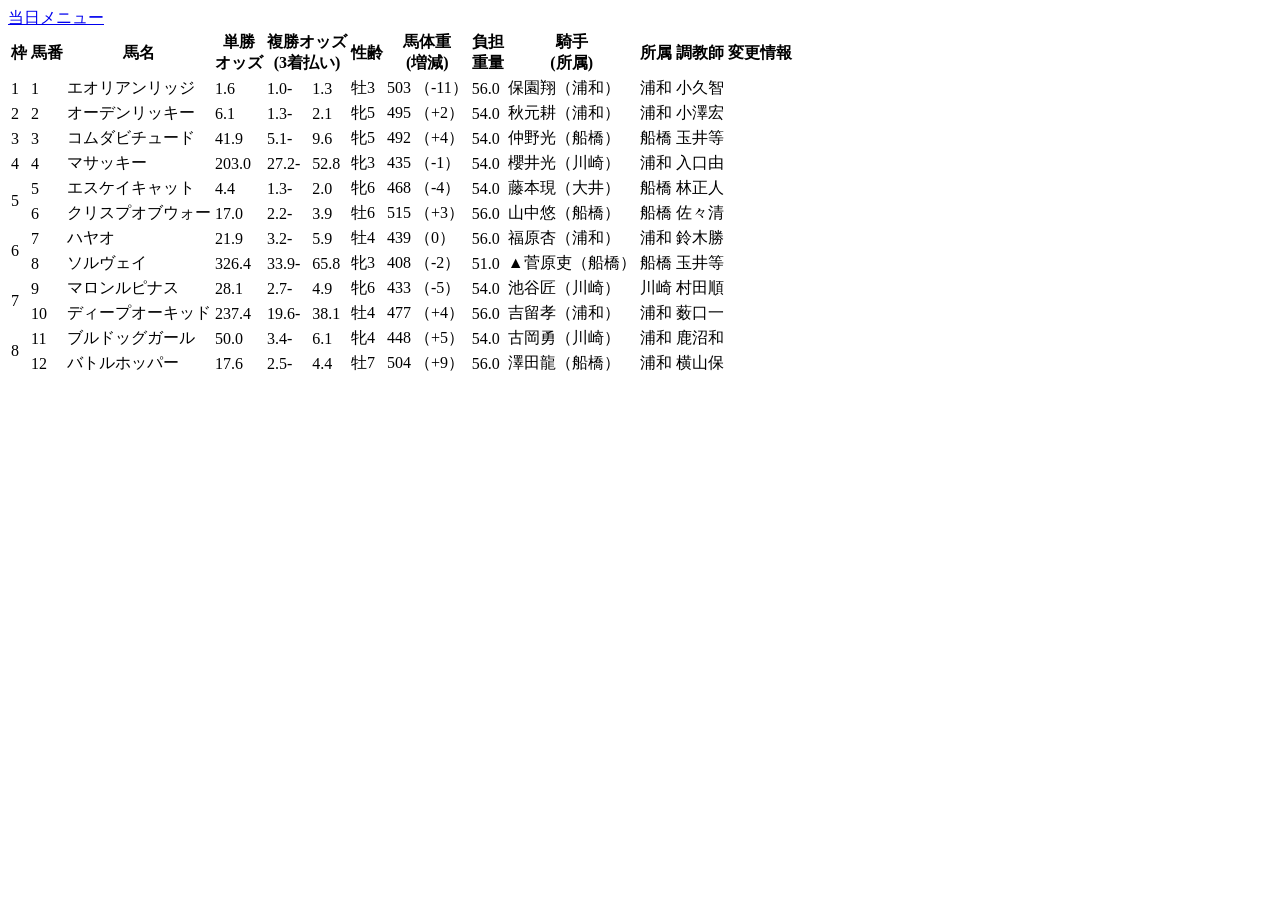
<file: fixtures/odds_urawa5_final.html>
<html><head><meta charset='utf-8'><title>オッズ｜地方競馬情報サイト</title></head><body><a href="../TodayRaceInfo/RaceList?k_babaCode=18&amp;k_raceDate=2026%2F10%2F20&amp;k_raceNo=5" id="RaceList">当日メニュー</a><table class="odd_popular_table_02">
<thead>
<tr>
<th>枠</th>
<th>馬番</th>
<th>馬名</th>
<th>単勝<br/>オッズ</th>
<th colspan="2">
																													複勝オッズ<br/>(3着払い)
																											</th>
<th>性齢</th>
<th>馬体重<br/><span>(増減)</span></th>
<th>負担<br/>重量</th>
<th>騎手<br/><span>(所属)</span></th>
<th>所属</th>
<th>調教師</th>
<th>変更情報</th>
</tr>
</thead>
<tbody>
<tr>
<td class="odd_post1">

														1
													</td>
<td>
														1
													</td>
<td>
														エオリアンリッジ
													</td>
<td class="odd_red">
																												1.6
																											</td>
<td class="odd_red">
																												1.0-
																											</td>
<td class="odd_red">
																												1.3
																											</td>
<td>
														牡3
													</td>
<td>
																											503
																											<span>（-11）</span>
</td>
<td>
																												56.0
																											</td>
<td>
														保園翔<span>（浦和）</span> </td>
<td>
														浦和
													</td>
<td>
														小久智
													</td>
<td>
</td>
</tr>
<tr>
<td class="odd_post2">

														2
													</td>
<td>
														2
													</td>
<td>
														オーデンリッキー
													</td>
<td class="odd_red">
																												6.1
																											</td>
<td class="odd_red">
																												1.3-
																											</td>
<td class="odd_red">
																												2.1
																											</td>
<td class="odd_red">
														牝5
													</td>
<td>
																											495
																											<span>（+2）</span>
</td>
<td>
																												54.0
																											</td>
<td>
														秋元耕<span>（浦和）</span> </td>
<td>
														浦和
													</td>
<td>
														小澤宏
													</td>
<td>
</td>
</tr>
<tr>
<td class="odd_post3">

														3
													</td>
<td>
														3
													</td>
<td>
														コムダビチュード
													</td>
<td>
																												41.9
																											</td>
<td>
																												5.1-
																											</td>
<td>
																												9.6
																											</td>
<td class="odd_red">
														牝5
													</td>
<td>
																											492
																											<span>（+4）</span>
</td>
<td>
																												54.0
																											</td>
<td>
														仲野光<span>（船橋）</span> </td>
<td>
														船橋
													</td>
<td>
														玉井等
													</td>
<td>
</td>
</tr>
<tr>
<td class="odd_post4">

														4
													</td>
<td>
														4
													</td>
<td>
														マサッキー
													</td>
<td>
																												203.0
																											</td>
<td>
																												27.2-
																											</td>
<td>
																												52.8
																											</td>
<td class="odd_red">
														牝3
													</td>
<td>
																											435
																											<span>（-1）</span>
</td>
<td>
																												54.0
																											</td>
<td>
														櫻井光<span>（川崎）</span> </td>
<td>
														浦和
													</td>
<td>
														入口由
													</td>
<td>
</td>
</tr>
<tr>
<td class="odd_post5" rowspan="2">

														5
													</td>
<td>
														5
													</td>
<td>
														エスケイキャット
													</td>
<td class="odd_red">
																												4.4
																											</td>
<td class="odd_red">
																												1.3-
																											</td>
<td class="odd_red">
																												2.0
																											</td>
<td class="odd_red">
														牝6
													</td>
<td>
																											468
																											<span>（-4）</span>
</td>
<td>
																												54.0
																											</td>
<td>
														藤本現<span>（大井）</span> </td>
<td>
														船橋
													</td>
<td>
														林正人
													</td>
<td>
</td>
</tr>
<tr>
<td class="odd_post5" style="display:none">

														5
													</td>
<td>
														6
													</td>
<td>
														クリスプオブウォー
													</td>
<td>
																												17.0
																											</td>
<td>
																												2.2-
																											</td>
<td>
																												3.9
																											</td>
<td>
														牡6
													</td>
<td>
																											515
																											<span>（+3）</span>
</td>
<td>
																												56.0
																											</td>
<td>
														山中悠<span>（船橋）</span> </td>
<td>
														船橋
													</td>
<td>
														佐々清
													</td>
<td>
</td>
</tr>
<tr>
<td class="odd_post6" rowspan="2">

														6
													</td>
<td>
														7
													</td>
<td>
														ハヤオ
													</td>
<td>
																												21.9
																											</td>
<td>
																												3.2-
																											</td>
<td>
																												5.9
																											</td>
<td>
														牡4
													</td>
<td>
																											439
																											<span>（0）</span>
</td>
<td>
																												56.0
																											</td>
<td>
														福原杏<span>（浦和）</span> </td>
<td>
														浦和
													</td>
<td>
														鈴木勝
													</td>
<td>
</td>
</tr>
<tr>
<td class="odd_post6" style="display:none">

														6
													</td>
<td>
														8
													</td>
<td>
														ソルヴェイ
													</td>
<td>
																												326.4
																											</td>
<td>
																												33.9-
																											</td>
<td>
																												65.8
																											</td>
<td class="odd_red">
														牝3
													</td>
<td>
																											408
																											<span>（-2）</span>
</td>
<td>
																												51.0
																											</td>
<td>
														▲菅原吏<span>（船橋）</span> </td>
<td>
														船橋
													</td>
<td>
														玉井等
													</td>
<td>
</td>
</tr>
<tr>
<td class="odd_post7" rowspan="2">

														7
													</td>
<td>
														9
													</td>
<td>
														マロンルピナス
													</td>
<td>
																												28.1
																											</td>
<td>
																												2.7-
																											</td>
<td>
																												4.9
																											</td>
<td class="odd_red">
														牝6
													</td>
<td>
																											433
																											<span>（-5）</span>
</td>
<td>
																												54.0
																											</td>
<td>
														池谷匠<span>（川崎）</span> </td>
<td>
														川崎
													</td>
<td>
														村田順
													</td>
<td>
</td>
</tr>
<tr>
<td class="odd_post7" style="display:none">

														7
													</td>
<td>
														10
													</td>
<td>
														ディープオーキッド
													</td>
<td>
																												237.4
																											</td>
<td>
																												19.6-
																											</td>
<td>
																												38.1
																											</td>
<td>
														牡4
													</td>
<td>
																											477
																											<span>（+4）</span>
</td>
<td>
																												56.0
																											</td>
<td>
														吉留孝<span>（浦和）</span> </td>
<td>
														浦和
													</td>
<td>
														薮口一
													</td>
<td>
</td>
</tr>
<tr>
<td class="odd_post8" rowspan="2">

														8
													</td>
<td>
														11
													</td>
<td>
														ブルドッグガール
													</td>
<td>
																												50.0
																											</td>
<td>
																												3.4-
																											</td>
<td>
																												6.1
																											</td>
<td class="odd_red">
														牝4
													</td>
<td>
																											448
																											<span>（+5）</span>
</td>
<td>
																												54.0
																											</td>
<td>
														古岡勇<span>（川崎）</span> </td>
<td>
														浦和
													</td>
<td>
														鹿沼和
													</td>
<td>
</td>
</tr>
<tr>
<td class="odd_post8" style="display:none">

														8
													</td>
<td>
														12
													</td>
<td>
														バトルホッパー
													</td>
<td>
																												17.6
																											</td>
<td>
																												2.5-
																											</td>
<td>
																												4.4
																											</td>
<td>
														牡7
													</td>
<td>
																											504
																											<span>（+9）</span>
</td>
<td>
																												56.0
																											</td>
<td>
														澤田龍<span>（船橋）</span> </td>
<td>
														浦和
													</td>
<td>
														横山保
													</td>
<td>
</td>
</tr>
</tbody>
</table></body></html>
</file>
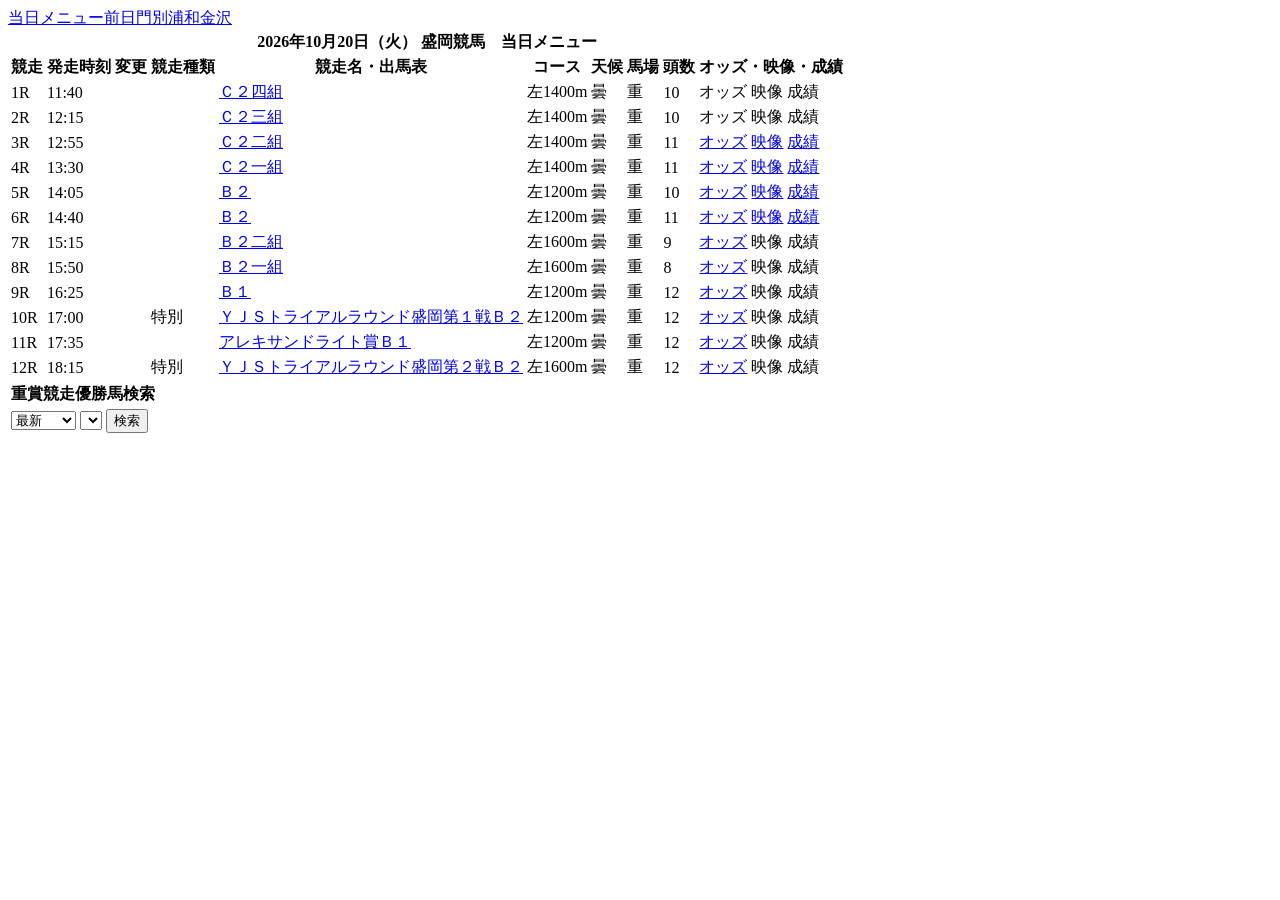
<file: fixtures/racelist_morioka.html>
<html><head><meta charset='utf-8'><title>当日メニュー｜地方競馬情報サイト</title></head><body><a href="../TodayRaceInfo/RaceList?k_babaCode=10&amp;k_raceDate=2026%2F10%2F20" id="RaceList">当日メニュー</a><a class="yesterday" href="/KeibaWeb/TodayRaceInfo/RaceList?k_raceDate=2026%2F10%2F19&amp;k_babaCode=10">前日</a><a class="courseBtn" href="/KeibaWeb/TodayRaceInfo/RaceList?k_raceDate=2026%2F10%2F20&amp;k_babaCode=36">門別</a><a class="courseBtn" href="/KeibaWeb/TodayRaceInfo/RaceList?k_raceDate=2026%2F10%2F20&amp;k_babaCode=18">浦和</a><a class="courseBtn" href="/KeibaWeb/TodayRaceInfo/RaceList?k_raceDate=2026%2F10%2F20&amp;k_babaCode=22">金沢</a><table>
<tbody>
<tr>
<th colspan="13">
                                    2026年10月20日（火） 盛岡競馬　当日メニュー
                                </th>
</tr>
<tr class="subHeader">
<th class="a">競走</th>
<th class="b">発走時刻</th>
<th class="c">変更</th>
<th class="d">競走種類</th>
<th class="e">競走名・出馬表</th>
<th class="f">コース</th>
<th class="g">天候</th>
<th class="h">馬場</th>
<th class="i">頭数</th>
<th class="k">オッズ・映像・成績</th>
</tr>
<tr class="data">
<td>
                                        1R
                                    </td>
<td>
                                                                                    11:40
                                                                            </td>
<td><span class="timechange"></span>
</td>
<td>
</td>
<td>
<a href="/KeibaWeb/TodayRaceInfo/DebaTable?k_raceDate=2026%2F10%2F20&amp;k_raceNo=1&amp;k_babaCode=10">Ｃ２四組</a>
</td>
<td>
                                          左1400m
                                    </td>
<td>
                                        曇
                                    </td>
<td>
                                        重
                                    </td>
<td>
                                        10
                                    </td>
<td>
<a class="chartBtn disable">オッズ</a>
<a class="chartBtn disable">映像</a>
<a class="chartBtn disable">成績</a>
</td>
</tr>
<tr class="data">
<td>
                                        2R
                                    </td>
<td>
                                                                                    12:15
                                                                            </td>
<td><span class="timechange"></span>
</td>
<td>
</td>
<td>
<a href="/KeibaWeb/TodayRaceInfo/DebaTable?k_raceDate=2026%2F10%2F20&amp;k_raceNo=2&amp;k_babaCode=10">Ｃ２三組</a>
</td>
<td>
                                          左1400m
                                    </td>
<td>
                                        曇
                                    </td>
<td>
                                        重
                                    </td>
<td>
                                        10
                                    </td>
<td>
<a class="chartBtn disable">オッズ</a>
<a class="chartBtn disable">映像</a>
<a class="chartBtn disable">成績</a>
</td>
</tr>
<tr class="data">
<td>
                                        3R
                                    </td>
<td>
                                                                                    12:55
                                                                            </td>
<td><span class="timechange"></span>
</td>
<td>
</td>
<td>
<a href="/KeibaWeb/TodayRaceInfo/DebaTable?k_raceDate=2026%2F10%2F20&amp;k_raceNo=3&amp;k_babaCode=10">Ｃ２二組</a>
</td>
<td>
                                          左1400m
                                    </td>
<td>
                                        曇
                                    </td>
<td>
                                        重
                                    </td>
<td>
                                        11
                                    </td>
<td>
<a class="chartBtn" href="/KeibaWeb/TodayRaceInfo/OddsTanFuku?k_raceDate=2026%2F10%2F20&amp;k_raceNo=3&amp;k_babaCode=10">オッズ</a>
<a class="chartBtn" href="http://keiba-lv-st.jp/movie/player?date=20261020&amp;race=3&amp;track=morioka" target="_blank">映像</a>
<a class="chartBtn" href="/KeibaWeb/TodayRaceInfo/RaceMarkTable?k_raceDate=2026%2F10%2F20&amp;k_raceNo=3&amp;k_babaCode=10">成績</a>
</td>
</tr>
<tr class="data">
<td>
                                        4R
                                    </td>
<td>
                                                                                    13:30
                                                                            </td>
<td><span class="timechange"></span>
</td>
<td>
</td>
<td>
<a href="/KeibaWeb/TodayRaceInfo/DebaTable?k_raceDate=2026%2F10%2F20&amp;k_raceNo=4&amp;k_babaCode=10">Ｃ２一組</a>
</td>
<td>
                                          左1400m
                                    </td>
<td>
                                        曇
                                    </td>
<td>
                                        重
                                    </td>
<td>
                                        11
                                    </td>
<td>
<a class="chartBtn" href="/KeibaWeb/TodayRaceInfo/OddsTanFuku?k_raceDate=2026%2F10%2F20&amp;k_raceNo=4&amp;k_babaCode=10">オッズ</a>
<a class="chartBtn" href="http://keiba-lv-st.jp/movie/player?date=20261020&amp;race=4&amp;track=morioka" target="_blank">映像</a>
<a class="chartBtn" href="/KeibaWeb/TodayRaceInfo/RaceMarkTable?k_raceDate=2026%2F10%2F20&amp;k_raceNo=4&amp;k_babaCode=10">成績</a>
</td>
</tr>
<tr class="data">
<td>
                                        5R
                                    </td>
<td>
                                                                                    14:05
                                                                            </td>
<td><span class="timechange"></span>
</td>
<td>
</td>
<td>
<a href="/KeibaWeb/TodayRaceInfo/DebaTable?k_raceDate=2026%2F10%2F20&amp;k_raceNo=5&amp;k_babaCode=10">Ｂ２</a>
</td>
<td>
                                          左1200m
                                    </td>
<td>
                                        曇
                                    </td>
<td>
                                        重
                                    </td>
<td>
                                        10
                                    </td>
<td>
<a class="chartBtn" href="/KeibaWeb/TodayRaceInfo/OddsTanFuku?k_raceDate=2026%2F10%2F20&amp;k_raceNo=5&amp;k_babaCode=10">オッズ</a>
<a class="chartBtn" href="http://keiba-lv-st.jp/movie/player?date=20261020&amp;race=5&amp;track=morioka" target="_blank">映像</a>
<a class="chartBtn" href="/KeibaWeb/TodayRaceInfo/RaceMarkTable?k_raceDate=2026%2F10%2F20&amp;k_raceNo=5&amp;k_babaCode=10">成績</a>
</td>
</tr>
<tr class="data">
<td>
                                        6R
                                    </td>
<td>
                                                                                    14:40
                                                                            </td>
<td><span class="timechange"></span>
</td>
<td>
</td>
<td>
<a href="/KeibaWeb/TodayRaceInfo/DebaTable?k_raceDate=2026%2F10%2F20&amp;k_raceNo=6&amp;k_babaCode=10">Ｂ２</a>
</td>
<td>
                                          左1200m
                                    </td>
<td>
                                        曇
                                    </td>
<td>
                                        重
                                    </td>
<td>
                                        11
                                    </td>
<td>
<a class="chartBtn" href="/KeibaWeb/TodayRaceInfo/OddsTanFuku?k_raceDate=2026%2F10%2F20&amp;k_raceNo=6&amp;k_babaCode=10">オッズ</a>
<a class="chartBtn" href="http://keiba-lv-st.jp/movie/player?date=20261020&amp;race=6&amp;track=morioka" target="_blank">映像</a>
<a class="chartBtn" href="/KeibaWeb/TodayRaceInfo/RaceMarkTable?k_raceDate=2026%2F10%2F20&amp;k_raceNo=6&amp;k_babaCode=10">成績</a>
</td>
</tr>
<tr class="data">
<td>
                                        7R
                                    </td>
<td>
                                                                                    15:15
                                                                            </td>
<td><span class="timechange"></span>
</td>
<td>
</td>
<td>
<a href="/KeibaWeb/TodayRaceInfo/DebaTable?k_raceDate=2026%2F10%2F20&amp;k_raceNo=7&amp;k_babaCode=10">Ｂ２二組</a>
</td>
<td>
                                          左1600m
                                    </td>
<td>
                                        曇
                                    </td>
<td>
                                        重
                                    </td>
<td>
                                        9
                                    </td>
<td>
<a class="chartBtn" href="/KeibaWeb/TodayRaceInfo/OddsTanFuku?k_raceDate=2026%2F10%2F20&amp;k_raceNo=7&amp;k_babaCode=10">オッズ</a>
<a class="chartBtn disable">映像</a>
<a class="chartBtn disable">成績</a>
</td>
</tr>
<tr class="data">
<td>
                                        8R
                                    </td>
<td>
                                                                                    15:50
                                                                            </td>
<td><span class="timechange"></span>
</td>
<td>
</td>
<td>
<a href="/KeibaWeb/TodayRaceInfo/DebaTable?k_raceDate=2026%2F10%2F20&amp;k_raceNo=8&amp;k_babaCode=10">Ｂ２一組</a>
</td>
<td>
                                          左1600m
                                    </td>
<td>
                                        曇
                                    </td>
<td>
                                        重
                                    </td>
<td>
                                        8
                                    </td>
<td>
<a class="chartBtn" href="/KeibaWeb/TodayRaceInfo/OddsTanFuku?k_raceDate=2026%2F10%2F20&amp;k_raceNo=8&amp;k_babaCode=10">オッズ</a>
<a class="chartBtn disable">映像</a>
<a class="chartBtn disable">成績</a>
</td>
</tr>
<tr class="data">
<td>
                                        9R
                                    </td>
<td>
                                                                                    16:25
                                                                            </td>
<td><span class="timechange"></span>
</td>
<td>
</td>
<td>
<a href="/KeibaWeb/TodayRaceInfo/DebaTable?k_raceDate=2026%2F10%2F20&amp;k_raceNo=9&amp;k_babaCode=10">Ｂ１</a>
</td>
<td>
                                          左1200m
                                    </td>
<td>
                                        曇
                                    </td>
<td>
                                        重
                                    </td>
<td>
                                        12
                                    </td>
<td>
<a class="chartBtn" href="/KeibaWeb/TodayRaceInfo/OddsTanFuku?k_raceDate=2026%2F10%2F20&amp;k_raceNo=9&amp;k_babaCode=10">オッズ</a>
<a class="chartBtn disable">映像</a>
<a class="chartBtn disable">成績</a>
</td>
</tr>
<tr class="data">
<td>
                                        10R
                                    </td>
<td>
                                                                                    17:00
                                                                            </td>
<td><span class="timechange"></span>
</td>
<td>
                                        特別                                    </td>
<td>
<a href="/KeibaWeb/TodayRaceInfo/DebaTable?k_raceDate=2026%2F10%2F20&amp;k_raceNo=10&amp;k_babaCode=10">ＹＪＳトライアルラウンド盛岡第１戦Ｂ２</a>
</td>
<td>
                                          左1200m
                                    </td>
<td>
                                        曇
                                    </td>
<td>
                                        重
                                    </td>
<td>
                                        12
                                    </td>
<td>
<a class="chartBtn" href="/KeibaWeb/TodayRaceInfo/OddsTanFuku?k_raceDate=2026%2F10%2F20&amp;k_raceNo=10&amp;k_babaCode=10">オッズ</a>
<a class="chartBtn disable">映像</a>
<a class="chartBtn disable">成績</a>
</td>
</tr>
<tr class="data">
<td>
                                        11R
                                    </td>
<td>
                                                                                    17:35
                                                                            </td>
<td><span class="timechange"></span>
</td>
<td>
</td>
<td>
<a href="/KeibaWeb/TodayRaceInfo/DebaTable?k_raceDate=2026%2F10%2F20&amp;k_raceNo=11&amp;k_babaCode=10">アレキサンドライト賞Ｂ１</a>
</td>
<td>
                                          左1200m
                                    </td>
<td>
                                        曇
                                    </td>
<td>
                                        重
                                    </td>
<td>
                                        12
                                    </td>
<td>
<a class="chartBtn" href="/KeibaWeb/TodayRaceInfo/OddsTanFuku?k_raceDate=2026%2F10%2F20&amp;k_raceNo=11&amp;k_babaCode=10">オッズ</a>
<a class="chartBtn disable">映像</a>
<a class="chartBtn disable">成績</a>
</td>
</tr>
<tr class="data">
<td>
                                        12R
                                    </td>
<td>
                                                                                    18:15
                                                                            </td>
<td><span class="timechange"></span>
</td>
<td>
                                        特別                                    </td>
<td>
<a href="/KeibaWeb/TodayRaceInfo/DebaTable?k_raceDate=2026%2F10%2F20&amp;k_raceNo=12&amp;k_babaCode=10">ＹＪＳトライアルラウンド盛岡第２戦Ｂ２</a>
</td>
<td>
                                          左1600m
                                    </td>
<td>
                                        曇
                                    </td>
<td>
                                        重
                                    </td>
<td>
                                        12
                                    </td>
<td>
<a class="chartBtn" href="/KeibaWeb/TodayRaceInfo/OddsTanFuku?k_raceDate=2026%2F10%2F20&amp;k_raceNo=12&amp;k_babaCode=10">オッズ</a>
<a class="chartBtn disable">映像</a>
<a class="chartBtn disable">成績</a>
</td>
</tr>
</tbody>
</table><table class="winnerSearch">
<tbody>
<tr>
<th>重賞競走優勝馬検索</th>
</tr>
<tr>

<form action="/KeibaWeb/DataRoom/JyusyoRaceWinhorse" method="GET" name="jyuusyouWinhoseForm">
<td align="left" class="dbdata3" nowrap="">
<select name="k_nenndo" onchange="setselect1();">
<option value="*">最新</option>
<option value="2026">2026年</option>
<option value="2025">2025年</option>
<option value="2024">2024年</option>
<option value="2023">2023年</option>
<option value="2022">2022年</option>
<option value="2021">2021年</option>
<option value="2020">2020年</option>
<option value="2019">2019年</option>
<option value="2018">2018年</option>
<option value="2017">2017年</option>
<option value="2016">2016年</option>
<option value="2015">2015年</option>
<option value="2014">2014年</option>
<option value="2013">2013年</option>
<option value="2012">2012年</option>
<option value="2011">2011年</option>
<option value="2010">2010年</option>
<option value="2009">2009年</option>
<option value="2008">2008年</option>
<option value="2007">2007年</option>
<option value="2006">2006年</option>
<option value="2005">2005年</option>
<option value="2004">2004年</option>
<option value="2003">2003年</option>
<option value="2002">2002年</option>
<option value="2001">2001年</option>
<option value="2000">2000年</option>
<option value="1999">1999年</option>
<option value="1998">1998年</option>
</select>
<select name="k_babaCode"></select>
<input type="submit" value="検索"/>
</td>
</form>

</tr>
</tbody>
</table></body></html>
</file>
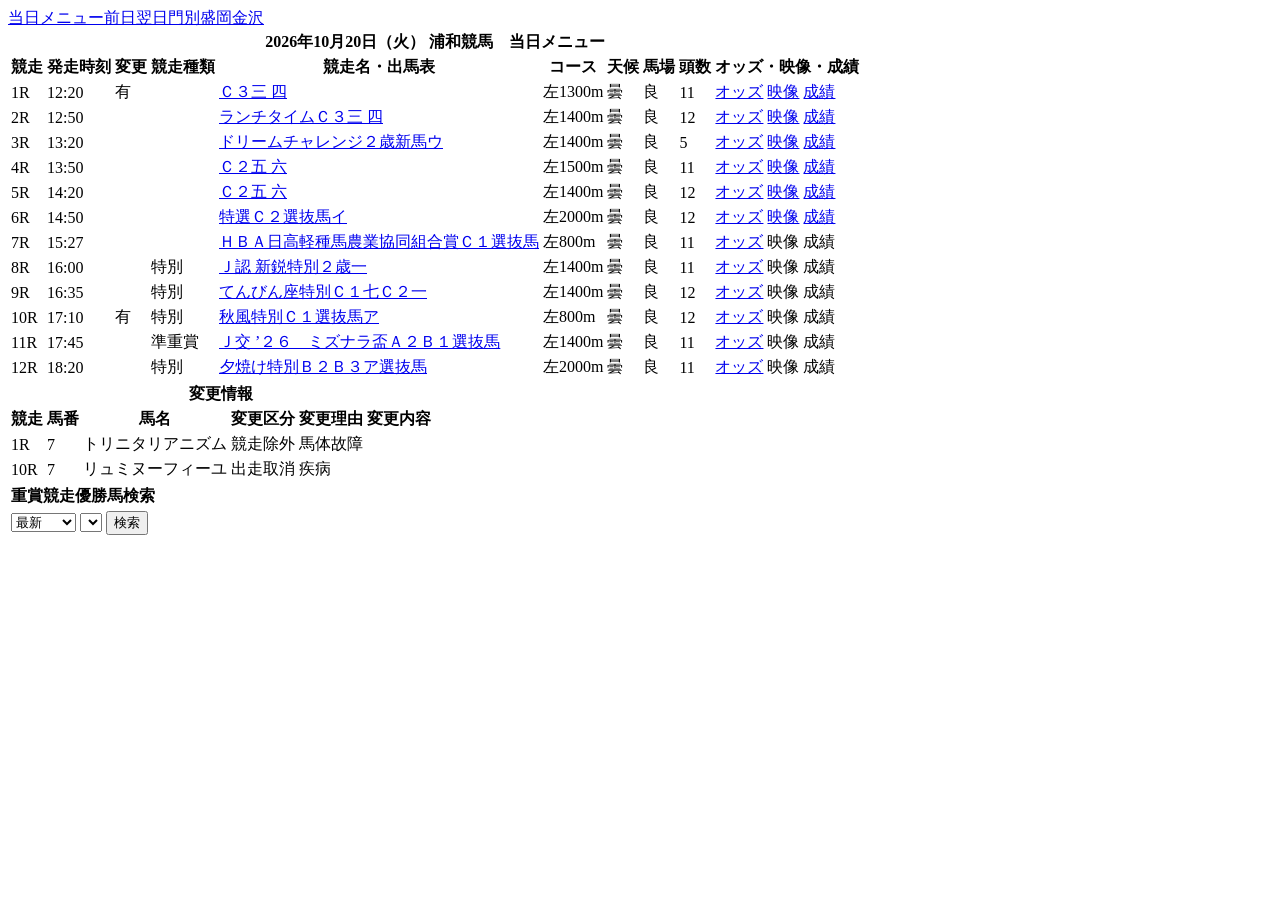
<file: fixtures/racelist_urawa.html>
<html><head><meta charset='utf-8'><title>当日メニュー｜地方競馬情報サイト</title></head><body><a href="../TodayRaceInfo/RaceList?k_babaCode=18&amp;k_raceDate=2026%2F10%2F20" id="RaceList">当日メニュー</a><a class="yesterday" href="/KeibaWeb/TodayRaceInfo/RaceList?k_raceDate=2026%2F10%2F19&amp;k_babaCode=18">前日</a><a class="tomorrow" href="/KeibaWeb/TodayRaceInfo/RaceList?k_raceDate=2026%2F10%2F21&amp;k_babaCode=18">翌日</a><a class="courseBtn" href="/KeibaWeb/TodayRaceInfo/RaceList?k_raceDate=2026%2F10%2F20&amp;k_babaCode=36">門別</a><a class="courseBtn" href="/KeibaWeb/TodayRaceInfo/RaceList?k_raceDate=2026%2F10%2F20&amp;k_babaCode=10">盛岡</a><a class="courseBtn" href="/KeibaWeb/TodayRaceInfo/RaceList?k_raceDate=2026%2F10%2F20&amp;k_babaCode=22">金沢</a><table>
<tbody>
<tr>
<th colspan="13">
                                    2026年10月20日（火） 浦和競馬　当日メニュー
                                </th>
</tr>
<tr class="subHeader">
<th class="a">競走</th>
<th class="b">発走時刻</th>
<th class="c">変更</th>
<th class="d">競走種類</th>
<th class="e">競走名・出馬表</th>
<th class="f">コース</th>
<th class="g">天候</th>
<th class="h">馬場</th>
<th class="i">頭数</th>
<th class="k">オッズ・映像・成績</th>
</tr>
<tr class="data">
<td>
                                        1R
                                    </td>
<td>
                                                                                    12:20
                                                                            </td>
<td><span class="timechange">有</span>
</td>
<td>
</td>
<td>
<a href="/KeibaWeb/TodayRaceInfo/DebaTable?k_raceDate=2026%2F10%2F20&amp;k_raceNo=1&amp;k_babaCode=18">Ｃ３三 四</a>
</td>
<td>
                                          左1300m
                                    </td>
<td>
                                        曇
                                    </td>
<td>
                                        良
                                    </td>
<td>
                                        11
                                    </td>
<td>
<a class="chartBtn" href="/KeibaWeb/TodayRaceInfo/OddsTanFuku?k_raceDate=2026%2F10%2F20&amp;k_raceNo=1&amp;k_babaCode=18">オッズ</a>
<a class="chartBtn" href="http://keiba-lv-st.jp/movie/player?date=20261020&amp;race=1&amp;track=urawa" target="_blank">映像</a>
<a class="chartBtn" href="/KeibaWeb/TodayRaceInfo/RaceMarkTable?k_raceDate=2026%2F10%2F20&amp;k_raceNo=1&amp;k_babaCode=18">成績</a>
</td>
</tr>
<tr class="data">
<td>
                                        2R
                                    </td>
<td>
                                                                                    12:50
                                                                            </td>
<td><span class="timechange"></span>
</td>
<td>
</td>
<td>
<a href="/KeibaWeb/TodayRaceInfo/DebaTable?k_raceDate=2026%2F10%2F20&amp;k_raceNo=2&amp;k_babaCode=18">ランチタイムＣ３三 四</a>
</td>
<td>
                                          左1400m
                                    </td>
<td>
                                        曇
                                    </td>
<td>
                                        良
                                    </td>
<td>
                                        12
                                    </td>
<td>
<a class="chartBtn" href="/KeibaWeb/TodayRaceInfo/OddsTanFuku?k_raceDate=2026%2F10%2F20&amp;k_raceNo=2&amp;k_babaCode=18">オッズ</a>
<a class="chartBtn" href="http://keiba-lv-st.jp/movie/player?date=20261020&amp;race=2&amp;track=urawa" target="_blank">映像</a>
<a class="chartBtn" href="/KeibaWeb/TodayRaceInfo/RaceMarkTable?k_raceDate=2026%2F10%2F20&amp;k_raceNo=2&amp;k_babaCode=18">成績</a>
</td>
</tr>
<tr class="data">
<td>
                                        3R
                                    </td>
<td>
                                                                                    13:20
                                                                            </td>
<td><span class="timechange"></span>
</td>
<td>
</td>
<td>
<a href="/KeibaWeb/TodayRaceInfo/DebaTable?k_raceDate=2026%2F10%2F20&amp;k_raceNo=3&amp;k_babaCode=18">ドリームチャレンジ２歳新馬ウ</a>
</td>
<td>
                                          左1400m
                                    </td>
<td>
                                        曇
                                    </td>
<td>
                                        良
                                    </td>
<td>
                                        5
                                    </td>
<td>
<a class="chartBtn" href="/KeibaWeb/TodayRaceInfo/OddsTanFuku?k_raceDate=2026%2F10%2F20&amp;k_raceNo=3&amp;k_babaCode=18">オッズ</a>
<a class="chartBtn" href="http://keiba-lv-st.jp/movie/player?date=20261020&amp;race=3&amp;track=urawa" target="_blank">映像</a>
<a class="chartBtn" href="/KeibaWeb/TodayRaceInfo/RaceMarkTable?k_raceDate=2026%2F10%2F20&amp;k_raceNo=3&amp;k_babaCode=18">成績</a>
</td>
</tr>
<tr class="data">
<td>
                                        4R
                                    </td>
<td>
                                                                                    13:50
                                                                            </td>
<td><span class="timechange"></span>
</td>
<td>
</td>
<td>
<a href="/KeibaWeb/TodayRaceInfo/DebaTable?k_raceDate=2026%2F10%2F20&amp;k_raceNo=4&amp;k_babaCode=18">Ｃ２五 六</a>
</td>
<td>
                                          左1500m
                                    </td>
<td>
                                        曇
                                    </td>
<td>
                                        良
                                    </td>
<td>
                                        11
                                    </td>
<td>
<a class="chartBtn" href="/KeibaWeb/TodayRaceInfo/OddsTanFuku?k_raceDate=2026%2F10%2F20&amp;k_raceNo=4&amp;k_babaCode=18">オッズ</a>
<a class="chartBtn" href="http://keiba-lv-st.jp/movie/player?date=20261020&amp;race=4&amp;track=urawa" target="_blank">映像</a>
<a class="chartBtn" href="/KeibaWeb/TodayRaceInfo/RaceMarkTable?k_raceDate=2026%2F10%2F20&amp;k_raceNo=4&amp;k_babaCode=18">成績</a>
</td>
</tr>
<tr class="data">
<td>
                                        5R
                                    </td>
<td>
                                                                                    14:20
                                                                            </td>
<td><span class="timechange"></span>
</td>
<td>
</td>
<td>
<a href="/KeibaWeb/TodayRaceInfo/DebaTable?k_raceDate=2026%2F10%2F20&amp;k_raceNo=5&amp;k_babaCode=18">Ｃ２五 六</a>
</td>
<td>
                                          左1400m
                                    </td>
<td>
                                        曇
                                    </td>
<td>
                                        良
                                    </td>
<td>
                                        12
                                    </td>
<td>
<a class="chartBtn" href="/KeibaWeb/TodayRaceInfo/OddsTanFuku?k_raceDate=2026%2F10%2F20&amp;k_raceNo=5&amp;k_babaCode=18">オッズ</a>
<a class="chartBtn" href="http://keiba-lv-st.jp/movie/player?date=20261020&amp;race=5&amp;track=urawa" target="_blank">映像</a>
<a class="chartBtn" href="/KeibaWeb/TodayRaceInfo/RaceMarkTable?k_raceDate=2026%2F10%2F20&amp;k_raceNo=5&amp;k_babaCode=18">成績</a>
</td>
</tr>
<tr class="data">
<td>
                                        6R
                                    </td>
<td>
                                                                                    14:50
                                                                            </td>
<td><span class="timechange"></span>
</td>
<td>
</td>
<td>
<a href="/KeibaWeb/TodayRaceInfo/DebaTable?k_raceDate=2026%2F10%2F20&amp;k_raceNo=6&amp;k_babaCode=18">特選Ｃ２選抜馬イ</a>
</td>
<td>
                                          左2000m
                                    </td>
<td>
                                        曇
                                    </td>
<td>
                                        良
                                    </td>
<td>
                                        12
                                    </td>
<td>
<a class="chartBtn" href="/KeibaWeb/TodayRaceInfo/OddsTanFuku?k_raceDate=2026%2F10%2F20&amp;k_raceNo=6&amp;k_babaCode=18">オッズ</a>
<a class="chartBtn" href="http://keiba-lv-st.jp/movie/player?date=20261020&amp;race=6&amp;track=urawa" target="_blank">映像</a>
<a class="chartBtn" href="/KeibaWeb/TodayRaceInfo/RaceMarkTable?k_raceDate=2026%2F10%2F20&amp;k_raceNo=6&amp;k_babaCode=18">成績</a>
</td>
</tr>
<tr class="data">
<td>
                                        7R
                                    </td>
<td>
<span class="timechange">15:27</span>
</td>
<td><span class="timechange"></span>
</td>
<td>
</td>
<td>
<a href="/KeibaWeb/TodayRaceInfo/DebaTable?k_raceDate=2026%2F10%2F20&amp;k_raceNo=7&amp;k_babaCode=18">ＨＢＡ日高軽種馬農業協同組合賞Ｃ１選抜馬</a>
</td>
<td>
                                          左800m
                                    </td>
<td>
                                        曇
                                    </td>
<td>
                                        良
                                    </td>
<td>
                                        11
                                    </td>
<td>
<a class="chartBtn" href="/KeibaWeb/TodayRaceInfo/OddsTanFuku?k_raceDate=2026%2F10%2F20&amp;k_raceNo=7&amp;k_babaCode=18">オッズ</a>
<a class="chartBtn disable">映像</a>
<a class="chartBtn disable">成績</a>
</td>
</tr>
<tr class="data">
<td>
                                        8R
                                    </td>
<td>
                                                                                    16:00
                                                                            </td>
<td><span class="timechange"></span>
</td>
<td>
                                        特別                                    </td>
<td>
<a href="/KeibaWeb/TodayRaceInfo/DebaTable?k_raceDate=2026%2F10%2F20&amp;k_raceNo=8&amp;k_babaCode=18">Ｊ認 新鋭特別２歳一</a>
</td>
<td>
                                          左1400m
                                    </td>
<td>
                                        曇
                                    </td>
<td>
                                        良
                                    </td>
<td>
                                        11
                                    </td>
<td>
<a class="chartBtn" href="/KeibaWeb/TodayRaceInfo/OddsTanFuku?k_raceDate=2026%2F10%2F20&amp;k_raceNo=8&amp;k_babaCode=18">オッズ</a>
<a class="chartBtn disable">映像</a>
<a class="chartBtn disable">成績</a>
</td>
</tr>
<tr class="data">
<td>
                                        9R
                                    </td>
<td>
                                                                                    16:35
                                                                            </td>
<td><span class="timechange"></span>
</td>
<td>
                                        特別                                    </td>
<td>
<a href="/KeibaWeb/TodayRaceInfo/DebaTable?k_raceDate=2026%2F10%2F20&amp;k_raceNo=9&amp;k_babaCode=18">てんびん座特別Ｃ１七Ｃ２一</a>
</td>
<td>
                                          左1400m
                                    </td>
<td>
                                        曇
                                    </td>
<td>
                                        良
                                    </td>
<td>
                                        12
                                    </td>
<td>
<a class="chartBtn" href="/KeibaWeb/TodayRaceInfo/OddsTanFuku?k_raceDate=2026%2F10%2F20&amp;k_raceNo=9&amp;k_babaCode=18">オッズ</a>
<a class="chartBtn disable">映像</a>
<a class="chartBtn disable">成績</a>
</td>
</tr>
<tr class="data">
<td>
                                        10R
                                    </td>
<td>
                                                                                    17:10
                                                                            </td>
<td><span class="timechange">有</span>
</td>
<td>
                                        特別                                    </td>
<td>
<a href="/KeibaWeb/TodayRaceInfo/DebaTable?k_raceDate=2026%2F10%2F20&amp;k_raceNo=10&amp;k_babaCode=18">秋風特別Ｃ１選抜馬ア</a>
</td>
<td>
                                          左800m
                                    </td>
<td>
                                        曇
                                    </td>
<td>
                                        良
                                    </td>
<td>
                                        12
                                    </td>
<td>
<a class="chartBtn" href="/KeibaWeb/TodayRaceInfo/OddsTanFuku?k_raceDate=2026%2F10%2F20&amp;k_raceNo=10&amp;k_babaCode=18">オッズ</a>
<a class="chartBtn disable">映像</a>
<a class="chartBtn disable">成績</a>
</td>
</tr>
<tr class="data">
<td>
                                        11R
                                    </td>
<td>
                                                                                    17:45
                                                                            </td>
<td><span class="timechange"></span>
</td>
<td>
                                        準重賞                                    </td>
<td>
<a href="/KeibaWeb/TodayRaceInfo/DebaTable?k_raceDate=2026%2F10%2F20&amp;k_raceNo=11&amp;k_babaCode=18">Ｊ交 ’２６　ミズナラ盃Ａ２Ｂ１選抜馬</a>
</td>
<td>
                                          左1400m
                                    </td>
<td>
                                        曇
                                    </td>
<td>
                                        良
                                    </td>
<td>
                                        11
                                    </td>
<td>
<a class="chartBtn" href="/KeibaWeb/TodayRaceInfo/OddsTanFuku?k_raceDate=2026%2F10%2F20&amp;k_raceNo=11&amp;k_babaCode=18">オッズ</a>
<a class="chartBtn disable">映像</a>
<a class="chartBtn disable">成績</a>
</td>
</tr>
<tr class="data">
<td>
                                        12R
                                    </td>
<td>
                                                                                    18:20
                                                                            </td>
<td><span class="timechange"></span>
</td>
<td>
                                        特別                                    </td>
<td>
<a href="/KeibaWeb/TodayRaceInfo/DebaTable?k_raceDate=2026%2F10%2F20&amp;k_raceNo=12&amp;k_babaCode=18">夕焼け特別Ｂ２Ｂ３ア選抜馬</a>
</td>
<td>
                                          左2000m
                                    </td>
<td>
                                        曇
                                    </td>
<td>
                                        良
                                    </td>
<td>
                                        11
                                    </td>
<td>
<a class="chartBtn" href="/KeibaWeb/TodayRaceInfo/OddsTanFuku?k_raceDate=2026%2F10%2F20&amp;k_raceNo=12&amp;k_babaCode=18">オッズ</a>
<a class="chartBtn disable">映像</a>
<a class="chartBtn disable">成績</a>
</td>
</tr>
</tbody>
</table><table class="changeInfo">
<tbody>
<tr>
<th colspan="6">変更情報</th>
</tr>
<tr class="subHeader">
<th class="a">競走</th>
<th class="b">馬番</th>
<th class="c">馬名</th>
<th class="d">変更区分</th>
<th class="e">変更理由</th>
<th class="f">変更内容</th>
</tr>
<tr class="data">
<td>
                                                1R
                                            </td>
<td>
                                                7
                                            </td>
<td align="left"><span class="bold">
                                                    トリニタリアニズム
                                                </span></td>
<td>
                                                競走除外
                                            </td>
<td>
                                                馬体故障
                                            </td>
<td>
</td>
</tr>
<tr class="data">
<td>
                                                10R
                                            </td>
<td>
                                                7
                                            </td>
<td align="left"><span class="bold">
                                                    リュミヌーフィーユ
                                                </span></td>
<td>
                                                出走取消
                                            </td>
<td>
                                                疾病
                                            </td>
<td>
</td>
</tr>
</tbody>
</table><table class="winnerSearch">
<tbody>
<tr>
<th>重賞競走優勝馬検索</th>
</tr>
<tr>

<form action="/KeibaWeb/DataRoom/JyusyoRaceWinhorse" method="GET" name="jyuusyouWinhoseForm">
<td align="left" class="dbdata3" nowrap="">
<select name="k_nenndo" onchange="setselect1();">
<option value="*">最新</option>
<option value="2026">2026年</option>
<option value="2025">2025年</option>
<option value="2024">2024年</option>
<option value="2023">2023年</option>
<option value="2022">2022年</option>
<option value="2021">2021年</option>
<option value="2020">2020年</option>
<option value="2019">2019年</option>
<option value="2018">2018年</option>
<option value="2017">2017年</option>
<option value="2016">2016年</option>
<option value="2015">2015年</option>
<option value="2014">2014年</option>
<option value="2013">2013年</option>
<option value="2012">2012年</option>
<option value="2011">2011年</option>
<option value="2010">2010年</option>
<option value="2009">2009年</option>
<option value="2008">2008年</option>
<option value="2007">2007年</option>
<option value="2006">2006年</option>
<option value="2005">2005年</option>
<option value="2004">2004年</option>
<option value="2003">2003年</option>
<option value="2002">2002年</option>
<option value="2001">2001年</option>
<option value="2000">2000年</option>
<option value="1999">1999年</option>
<option value="1998">1998年</option>
</select>
<select name="k_babaCode"></select>
<input type="submit" value="検索"/>
</td>
</form>

</tr>
</tbody>
</table></body></html>
</file>
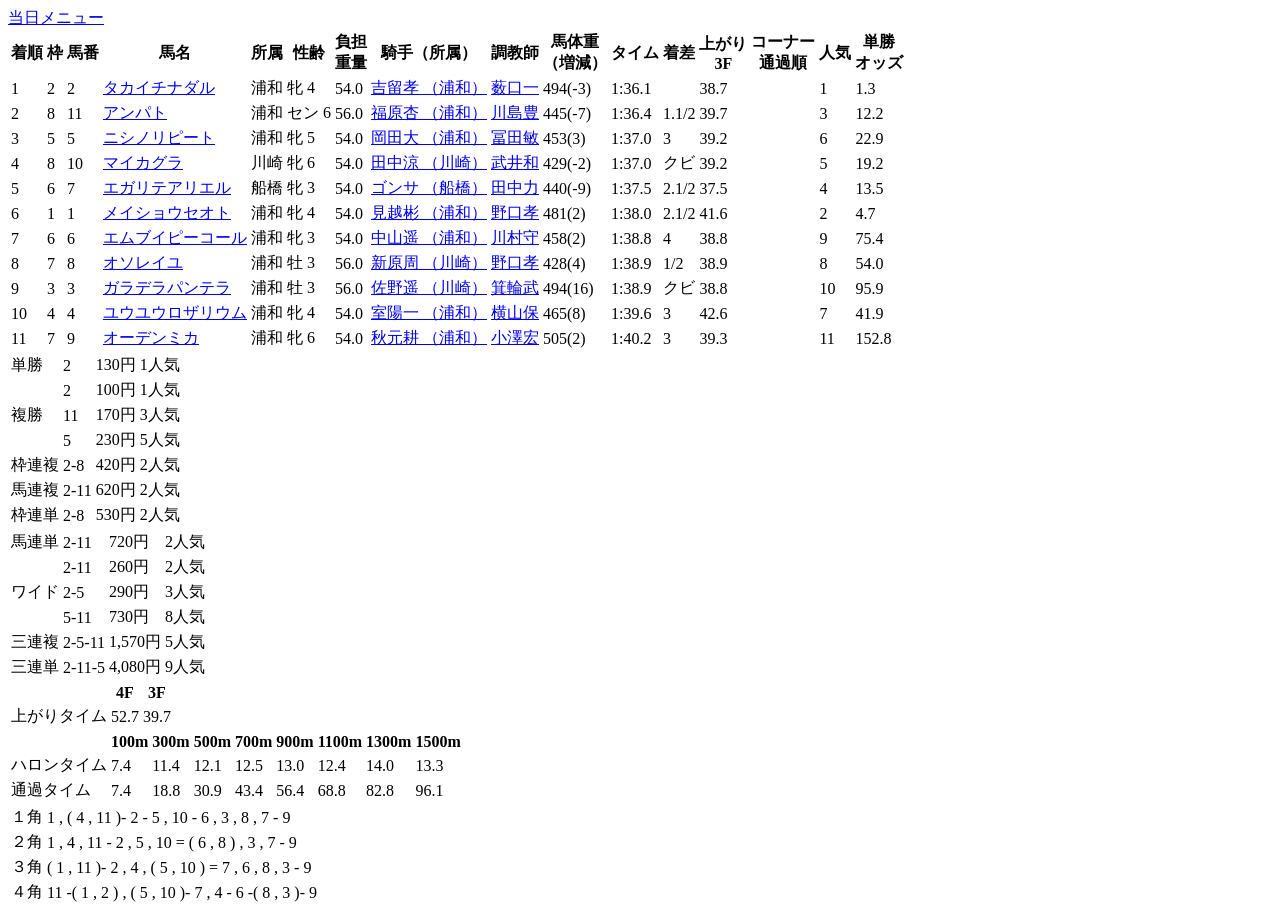
<file: fixtures/result_urawa4.html>
<html><head><meta charset='utf-8'><title>レース成績表</title></head><body><a href="../TodayRaceInfo/RaceList?k_babaCode=18&amp;k_raceDate=2026%2F10%2F20&amp;k_raceNo=4" id="RaceList">当日メニュー</a><table>
<tbody>
<tr>
<th class="a">着順</th>
<th class="b">枠</th>
<th class="c">馬番</th>
<th class="d">馬名</th>
<th class="e">所属</th>
<th class="f">性齢</th>
<th class="g">負担<br/>重量</th>
<th class="h">騎手<span>（所属）</span></th>
<th class="i">調教師</th>
<th class="j">馬体重<br/><span>（増減）</span></th>
<th class="k">タイム</th>
<th class="l">着差</th>
<th class="m">上がり<br/>3F</th>
<th class="n">コーナー<br/>通過順</th>
<th class="o">人気</th>
<th class="p">単勝<br/>オッズ</th>
</tr>
<tr class="tBorder">
<td class="a">1</td>
<td class="b courseNum course_02">2
                                    </td>
<td class="c">2</td>
<td class="d horseName">
<a href="/KeibaWeb/DataRoom/HorseMarkInfo?k_lineageLoginCode=30022400296" target="_blank">
                                                タカイチナダル
                                            </a>
</td>
<td class="e">浦和</td>
<td class="f femal">
                                                                                        牝 4
                                                                                </td>
<td class="g">54.0 </td>
<td class="h jockeyName">
<a href="/KeibaWeb/DataRoom/RiderMark?k_riderLicenseNo=30632" target="_blank">
                                                
                                                吉留孝
                                                <span>（浦和）</span>
</a>
</td>
<td class="i">
<a class="trainerName" href="/KeibaWeb/DataRoom/TrainerMark?k_trainerLicenseNo=11297" target="_blank">
                                                薮口一
                                            </a>
</td>
<td class="j horseWeight">
                                            494<span>(-3)</span> </td>
<td class="k">1:36.1</td>
<td class="l"></td>
<td class="m furlongNum course_02">
                                            38.7</td>
<td class="n corner_position"></td>
<td class="o popularNum course_01">1
                                        </td>
<td class="p femal">1.3</td>
</tr>
<tr class="tBorder">
<td class="a">2</td>
<td class="b courseNum course_08">8
                                    </td>
<td class="c">11</td>
<td class="d horseName">
<a href="/KeibaWeb/DataRoom/HorseMarkInfo?k_lineageLoginCode=30078407376" target="_blank">
                                                アンパト
                                            </a>
</td>
<td class="e">浦和</td>
<td class="f">
                                                                                        セン 6
                                                                                </td>
<td class="g">56.0 </td>
<td class="h jockeyName">
<a href="/KeibaWeb/DataRoom/RiderMark?k_riderLicenseNo=31281" target="_blank">
                                                
                                                福原杏
                                                <span>（浦和）</span>
</a>
</td>
<td class="i">
<a class="trainerName" href="/KeibaWeb/DataRoom/TrainerMark?k_trainerLicenseNo=11324" target="_blank">
                                                川島豊
                                            </a>
</td>
<td class="j horseWeight">
                                            445<span>(-7)</span> </td>
<td class="k">1:36.4</td>
<td class="l">1.1/2</td>
<td class="m">39.7</td>
<td class="n corner_position"></td>
<td class="o popularNum course_03">3
                                        </td>
<td class="p">12.2</td>
</tr>
<tr class="tBorder">
<td class="a">3</td>
<td class="b courseNum course_05">5
                                    </td>
<td class="c">5</td>
<td class="d horseName">
<a href="/KeibaWeb/DataRoom/HorseMarkInfo?k_lineageLoginCode=30072407286" target="_blank">
                                                ニシノリピート
                                            </a>
</td>
<td class="e">浦和</td>
<td class="f femal">
                                                                                        牝 5
                                                                                </td>
<td class="g">54.0 </td>
<td class="h jockeyName">
<a href="/KeibaWeb/DataRoom/RiderMark?k_riderLicenseNo=30887" target="_blank">
                                                
                                                岡田大
                                                <span>（浦和）</span>
</a>
</td>
<td class="i">
<a class="trainerName" href="/KeibaWeb/DataRoom/TrainerMark?k_trainerLicenseNo=11376" target="_blank">
                                                冨田敏
                                            </a>
</td>
<td class="j horseWeight">
                                            453<span>(3)</span> </td>
<td class="k">1:37.0</td>
<td class="l">3</td>
<td class="m">39.2</td>
<td class="n corner_position"></td>
<td class="o">6</td>
<td class="p">22.9</td>
</tr>
<tr class="tBorder">
<td class="a">4</td>
<td class="b courseNum course_08">8
                                    </td>
<td class="c">10</td>
<td class="d horseName">
<a href="/KeibaWeb/DataRoom/HorseMarkInfo?k_lineageLoginCode=30083404376" target="_blank">
                                                マイカグラ
                                            </a>
</td>
<td class="e">川崎</td>
<td class="f femal">
                                                                                        牝 6
                                                                                </td>
<td class="g">54.0 </td>
<td class="h jockeyName">
<a href="/KeibaWeb/DataRoom/RiderMark?k_riderLicenseNo=31213" target="_blank">
                                                
                                                田中涼
                                                <span>（川崎）</span>
</a>
</td>
<td class="i">
<a class="trainerName" href="/KeibaWeb/DataRoom/TrainerMark?k_trainerLicenseNo=11364" target="_blank">
                                                武井和
                                            </a>
</td>
<td class="j horseWeight">
                                            429<span>(-2)</span> </td>
<td class="k">1:37.0</td>
<td class="l">クビ</td>
<td class="m">39.2</td>
<td class="n corner_position"></td>
<td class="o">5</td>
<td class="p">19.2</td>
</tr>
<tr class="tBorder">
<td class="a">5</td>
<td class="b courseNum course_06">6
                                    </td>
<td class="c">7</td>
<td class="d horseName">
<a href="/KeibaWeb/DataRoom/HorseMarkInfo?k_lineageLoginCode=30043408607" target="_blank">
                                                エガリテアリエル
                                            </a>
</td>
<td class="e">船橋</td>
<td class="f femal">
                                                                                        牝 3
                                                                                </td>
<td class="g">54.0 </td>
<td class="h jockeyName">
<a href="/KeibaWeb/DataRoom/RiderMark?k_riderLicenseNo=80172" target="_blank">
                                                
                                                ゴンサ
                                                <span>（船橋）</span>
</a>
</td>
<td class="i">
<a class="trainerName" href="/KeibaWeb/DataRoom/TrainerMark?k_trainerLicenseNo=11498" target="_blank">
                                                田中力
                                            </a>
</td>
<td class="j horseWeight">
                                            440<span>(-9)</span> </td>
<td class="k">1:37.5</td>
<td class="l">2.1/2</td>
<td class="m furlongNum course_01">
                                            37.5</td>
<td class="n corner_position"></td>
<td class="o">4</td>
<td class="p">13.5</td>
</tr>
<tr class="tBorder">
<td class="a">6</td>
<td class="b courseNum course_01">1
                                    </td>
<td class="c">1</td>
<td class="d horseName">
<a href="/KeibaWeb/DataRoom/HorseMarkInfo?k_lineageLoginCode=30024407496" target="_blank">
                                                メイショウセオト
                                            </a>
</td>
<td class="e">浦和</td>
<td class="f femal">
                                                                                        牝 4
                                                                                </td>
<td class="g">54.0 </td>
<td class="h jockeyName">
<a href="/KeibaWeb/DataRoom/RiderMark?k_riderLicenseNo=31229" target="_blank">
                                                
                                                見越彬
                                                <span>（浦和）</span>
</a>
</td>
<td class="i">
<a class="trainerName" href="/KeibaWeb/DataRoom/TrainerMark?k_trainerLicenseNo=10160" target="_blank">
                                                野口孝
                                            </a>
</td>
<td class="j horseWeight">
                                            481<span>(2)</span> </td>
<td class="k">1:38.0</td>
<td class="l">2.1/2</td>
<td class="m">41.6</td>
<td class="n corner_position"></td>
<td class="o popularNum course_02">2
                                        </td>
<td class="p femal">4.7</td>
</tr>
<tr class="tBorder">
<td class="a">7</td>
<td class="b courseNum course_06">6
                                    </td>
<td class="c">6</td>
<td class="d horseName">
<a href="/KeibaWeb/DataRoom/HorseMarkInfo?k_lineageLoginCode=30076403907" target="_blank">
                                                エムブイピーコール
                                            </a>
</td>
<td class="e">浦和</td>
<td class="f femal">
                                                                                        牝 3
                                                                                </td>
<td class="g">54.0 </td>
<td class="h jockeyName">
<a href="/KeibaWeb/DataRoom/RiderMark?k_riderLicenseNo=31352" target="_blank">
                                                
                                                中山遥
                                                <span>（浦和）</span>
</a>
</td>
<td class="i">
<a class="trainerName" href="/KeibaWeb/DataRoom/TrainerMark?k_trainerLicenseNo=10943" target="_blank">
                                                川村守
                                            </a>
</td>
<td class="j horseWeight">
                                            458<span>(2)</span> </td>
<td class="k">1:38.8</td>
<td class="l">4</td>
<td class="m furlongNum course_03">
                                            38.8</td>
<td class="n corner_position"></td>
<td class="o">9</td>
<td class="p">75.4</td>
</tr>
<tr class="tBorder">
<td class="a">8</td>
<td class="b courseNum course_07">7
                                    </td>
<td class="c">8</td>
<td class="d horseName">
<a href="/KeibaWeb/DataRoom/HorseMarkInfo?k_lineageLoginCode=30083407107" target="_blank">
                                                オソレイユ
                                            </a>
</td>
<td class="e">浦和</td>
<td class="f">
                                                                                        牡 3
                                                                                </td>
<td class="g">56.0 </td>
<td class="h jockeyName">
<a href="/KeibaWeb/DataRoom/RiderMark?k_riderLicenseNo=31322" target="_blank">
                                                
                                                新原周
                                                <span>（川崎）</span>
</a>
</td>
<td class="i">
<a class="trainerName" href="/KeibaWeb/DataRoom/TrainerMark?k_trainerLicenseNo=10160" target="_blank">
                                                野口孝
                                            </a>
</td>
<td class="j horseWeight">
                                            428<span>(4)</span> </td>
<td class="k">1:38.9</td>
<td class="l">1/2</td>
<td class="m">38.9</td>
<td class="n corner_position"></td>
<td class="o">8</td>
<td class="p">54.0</td>
</tr>
<tr class="tBorder">
<td class="a">9</td>
<td class="b courseNum course_03">3
                                    </td>
<td class="c">3</td>
<td class="d horseName">
<a href="/KeibaWeb/DataRoom/HorseMarkInfo?k_lineageLoginCode=30087405507" target="_blank">
                                                ガラデラパンテラ
                                            </a>
</td>
<td class="e">浦和</td>
<td class="f">
                                                                                        牡 3
                                                                                </td>
<td class="g">56.0 </td>
<td class="h jockeyName">
<a href="/KeibaWeb/DataRoom/RiderMark?k_riderLicenseNo=31343" target="_blank">
                                                
                                                佐野遥
                                                <span>（川崎）</span>
</a>
</td>
<td class="i">
<a class="trainerName" href="/KeibaWeb/DataRoom/TrainerMark?k_trainerLicenseNo=11136" target="_blank">
                                                箕輪武
                                            </a>
</td>
<td class="j horseWeight">
                                            494<span>(16)</span> </td>
<td class="k">1:38.9</td>
<td class="l">クビ</td>
<td class="m furlongNum course_03">
                                            38.8</td>
<td class="n corner_position"></td>
<td class="o">10</td>
<td class="p">95.9</td>
</tr>
<tr class="tBorder">
<td class="a">10</td>
<td class="b courseNum course_04">4
                                    </td>
<td class="c">4</td>
<td class="d horseName">
<a href="/KeibaWeb/DataRoom/HorseMarkInfo?k_lineageLoginCode=30056407196" target="_blank">
                                                ユウユウロザリウム
                                            </a>
</td>
<td class="e">浦和</td>
<td class="f femal">
                                                                                        牝 4
                                                                                </td>
<td class="g">54.0 </td>
<td class="h jockeyName">
<a href="/KeibaWeb/DataRoom/RiderMark?k_riderLicenseNo=31317" target="_blank">
                                                
                                                室陽一
                                                <span>（浦和）</span>
</a>
</td>
<td class="i">
<a class="trainerName" href="/KeibaWeb/DataRoom/TrainerMark?k_trainerLicenseNo=10166" target="_blank">
                                                横山保
                                            </a>
</td>
<td class="j horseWeight">
                                            465<span>(8)</span> </td>
<td class="k">1:39.6</td>
<td class="l">3</td>
<td class="m">42.6</td>
<td class="n corner_position"></td>
<td class="o">7</td>
<td class="p">41.9</td>
</tr>
<tr class="tBorder">
<td class="a">11</td>
<td class="b courseNum course_07">7
                                    </td>
<td class="c">9</td>
<td class="d horseName">
<a href="/KeibaWeb/DataRoom/HorseMarkInfo?k_lineageLoginCode=30048403376" target="_blank">
                                                オーデンミカ
                                            </a>
</td>
<td class="e">浦和</td>
<td class="f femal">
                                                                                        牝 6
                                                                                </td>
<td class="g">54.0 </td>
<td class="h jockeyName">
<a href="/KeibaWeb/DataRoom/RiderMark?k_riderLicenseNo=30982" target="_blank">
                                                
                                                秋元耕
                                                <span>（浦和）</span>
</a>
</td>
<td class="i">
<a class="trainerName" href="/KeibaWeb/DataRoom/TrainerMark?k_trainerLicenseNo=11398" target="_blank">
                                                小澤宏
                                            </a>
</td>
<td class="j horseWeight">
                                            505<span>(2)</span> </td>
<td class="k">1:40.2</td>
<td class="l">3</td>
<td class="m">39.3</td>
<td class="n corner_position"></td>
<td class="o">11</td>
<td class="p">152.8</td>
</tr>
</tbody>
</table><table>
<tbody>
<tr>
<td class="title" rowspan="1">単勝</td>
<td class="a">2</td>
<td class="refundMoney">130円</td>
<td class="c">1人気</td>
</tr>
<tr>
<td class="title" rowspan="3">複勝</td>
<td class="a">2</td>
<td class="refundMoney">100円</td>
<td class="c">1人気</td>
</tr>
<tr>
<td class="a">11</td>
<td class="refundMoney">170円</td>
<td class="c">3人気</td>
</tr>
<tr>
<td class="a">5</td>
<td class="refundMoney">230円</td>
<td class="c">5人気</td>
</tr>
<tr>
<td class="title" rowspan="1">枠連複</td>
<td class="a">2-8</td>
<td class="refundMoney">420円</td>
<td class="c">2人気</td>
</tr>
<tr>
<td class="title" rowspan="1">馬連複</td>
<td class="a">2-11</td>
<td class="refundMoney">620円</td>
<td class="c">2人気</td>
</tr>
<tr>
<td class="title" rowspan="1">枠連単</td>
<td class="a">2-8</td>
<td class="refundMoney">530円</td>
<td class="c">2人気</td>
</tr>
</tbody>
</table><table>
<tbody>
<tr>
<td class="title" rowspan="1">馬連単</td>
<td class="d">2-11</td>
<td class="refundMoney">720円</td>
<td class="c">2人気</td>
</tr>
<tr>
<td class="title" rowspan="3">ワイド</td>
<td class="d">2-11</td>
<td class="refundMoney">260円</td>
<td class="c">2人気</td>
</tr>
<tr>
<td class="d">2-5</td>
<td class="refundMoney">290円</td>
<td class="c">3人気</td>
</tr>
<tr>
<td class="d">5-11</td>
<td class="refundMoney">730円</td>
<td class="c">8人気</td>
</tr>
<tr>
<td class="title" rowspan="1">三連複</td>
<td class="d">2-5-11</td>
<td class="refundMoney">1,570円</td>
<td class="c">5人気</td>
</tr>
<tr>
<td class="title" rowspan="1">三連単</td>
<td class="d">2-11-5</td>
<td class="refundMoney">4,080円</td>
<td class="c">9人気</td>
</tr>
</tbody>
</table><table>
<thead>
<tr>
<th></th>
<th>4F</th>
<th>3F</th>
</tr>
</thead>
<tbody>
<tr>
<td>上がりタイム</td>
<td>52.7</td>
<td>39.7</td>
</tr>
</tbody>
</table><table>
<thead>
<tr>
<th class="d d2"></th>
<th class="m">100m</th>
<th class="m">300m</th>
<th class="m">500m</th>
<th class="m">700m</th>
<th class="m">900m</th>
<th class="m">1100m</th>
<th class="m">1300m</th>
<th class="m">1500m</th>
</tr>
</thead>
<tbody>
<tr>
<td>ハロンタイム</td>
<td class="status">7.4</td>
<td class="status">11.4</td>
<td class="status">12.1</td>
<td class="status">12.5</td>
<td class="status">13.0</td>
<td class="status">12.4</td>
<td class="status">14.0</td>
<td class="status">13.3</td>
</tr>
<tr>
<td>通過タイム</td>
<td class="status">7.4</td>
<td class="status">18.8</td>
<td class="status">30.9</td>
<td class="status">43.4</td>
<td class="status">56.4</td>
<td class="status">68.8</td>
<td class="status">82.8</td>
<td class="status">96.1</td>
</tr>
</tbody>
</table><table>
<tbody>
<tr>
<td>１角</td>
<td>
                                                                                                                                    
                                                                                                                                                                                1
                                                                                                                                                                                 ,  ( 
                                                                                                                                                                                4
                                                                                                                                                                                 , 
                                                                                                                                                                                11
                                                                                                                                                                                 )-
                                                                                                                                                                                <span class="firstHorse">2</span>
                                                                                                                                                                                -
                                                                                                                                                                                5
                                                                                                                                                                                 , 
                                                                                                                                                                                10
                                                                                                                                                                                -
                                                                                                                                                                                6
                                                                                                                                                                                 , 
                                                                                                                                                                                3
                                                                                                                                                                                 , 
                                                                                                                                                                                8
                                                                                                                                                                                 , 
                                                                                                                                                                                7
                                                                                                                                                                                -
                                                                                                                                                                                9
                                                                                                                                                                                
                                                                                                                        </td>
</tr>
<tr>
<td>２角</td>
<td>
                                                                                                                                    
                                                                                                                                                                                1
                                                                                                                                                                                 , 
                                                                                                                                                                                4
                                                                                                                                                                                 , 
                                                                                                                                                                                11
                                                                                                                                                                                -
                                                                                                                                                                                <span class="firstHorse">2</span>
                                                                                                                                                                                 , 
                                                                                                                                                                                5
                                                                                                                                                                                 , 
                                                                                                                                                                                10
                                                                                                                                                                                 =  ( 
                                                                                                                                                                                6
                                                                                                                                                                                 , 
                                                                                                                                                                                8
                                                                                                                                                                                 )  , 
                                                                                                                                                                                3
                                                                                                                                                                                 , 
                                                                                                                                                                                7
                                                                                                                                                                                -
                                                                                                                                                                                9
                                                                                                                                                                                
                                                                                                                        </td>
</tr>
<tr>
<td>３角</td>
<td>
                                                                                                                                     ( 
                                                                                                                                                                                1
                                                                                                                                                                                 , 
                                                                                                                                                                                11
                                                                                                                                                                                 )-
                                                                                                                                                                                <span class="firstHorse">2</span>
                                                                                                                                                                                 , 
                                                                                                                                                                                4
                                                                                                                                                                                 ,  ( 
                                                                                                                                                                                5
                                                                                                                                                                                 , 
                                                                                                                                                                                10
                                                                                                                                                                                 )  = 
                                                                                                                                                                                7
                                                                                                                                                                                 , 
                                                                                                                                                                                6
                                                                                                                                                                                 , 
                                                                                                                                                                                8
                                                                                                                                                                                 , 
                                                                                                                                                                                3
                                                                                                                                                                                -
                                                                                                                                                                                9
                                                                                                                                                                                
                                                                                                                        </td>
</tr>
<tr>
<td>４角</td>
<td>
                                                                                                                                    
                                                                                                                                                                                11
                                                                                                                                                                                -( 
                                                                                                                                                                                1
                                                                                                                                                                                 , 
                                                                                                                                                                                <span class="firstHorse">2</span>
                                                                                                                                                                                 )  ,  ( 
                                                                                                                                                                                5
                                                                                                                                                                                 , 
                                                                                                                                                                                10
                                                                                                                                                                                 )-
                                                                                                                                                                                7
                                                                                                                                                                                 , 
                                                                                                                                                                                4
                                                                                                                                                                                -
                                                                                                                                                                                6
                                                                                                                                                                                -( 
                                                                                                                                                                                8
                                                                                                                                                                                 , 
                                                                                                                                                                                3
                                                                                                                                                                                 )-
                                                                                                                                                                                9
                                                                                                                                                                                
                                                                                                                        </td>
</tr>
</tbody>
</table></body></html>
</file>
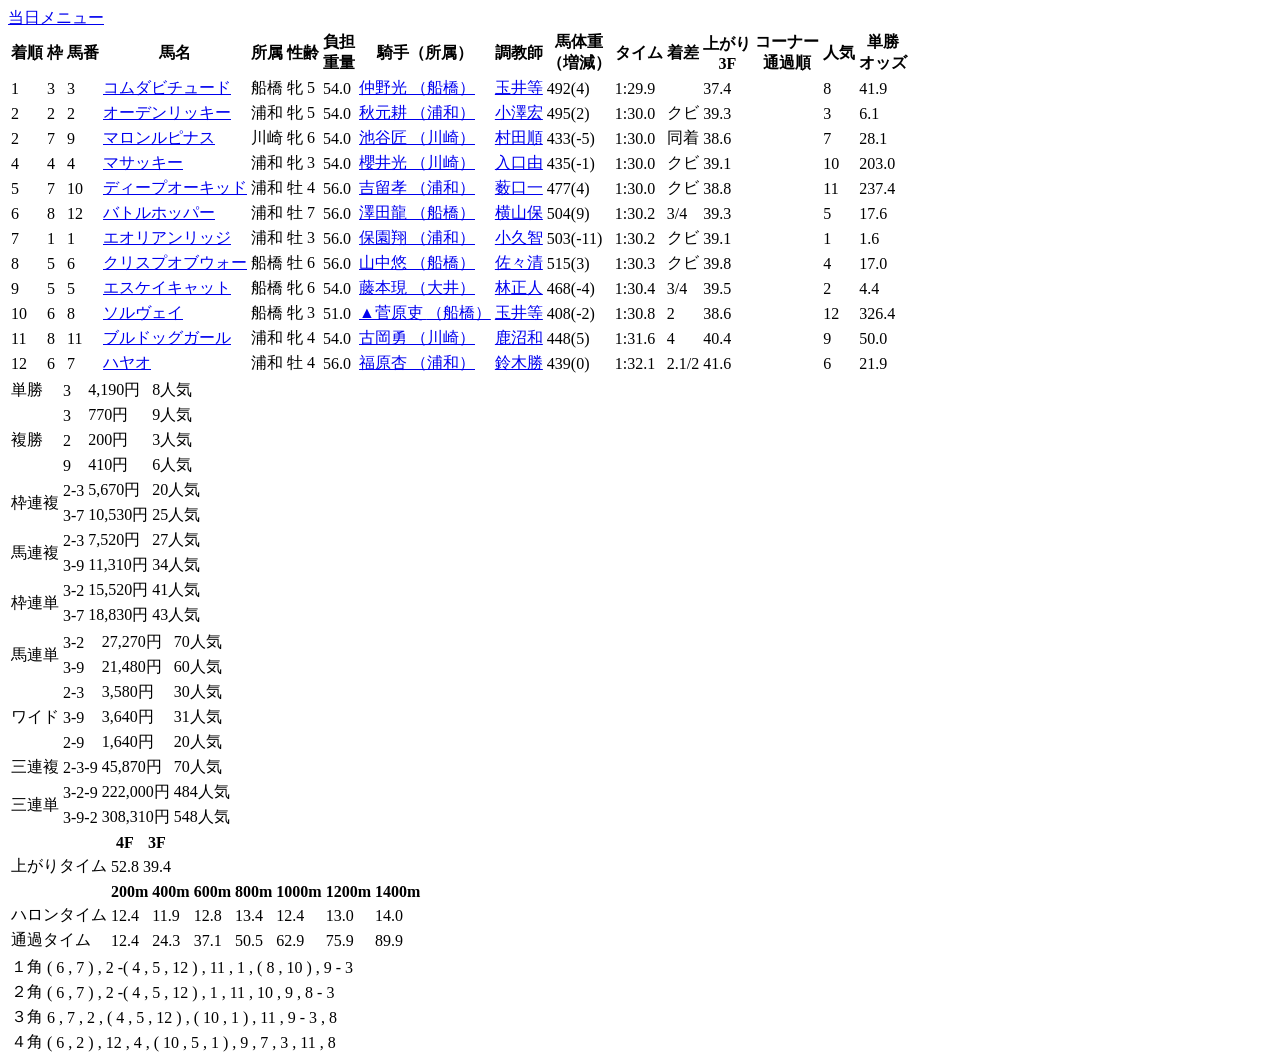
<file: fixtures/result_urawa5.html>
<html><head><meta charset='utf-8'><title>レース成績表</title></head><body><a href="../TodayRaceInfo/RaceList?k_babaCode=18&amp;k_raceDate=2026%2F10%2F20&amp;k_raceNo=5" id="RaceList">当日メニュー</a><table>
<tbody>
<tr>
<th class="a">着順</th>
<th class="b">枠</th>
<th class="c">馬番</th>
<th class="d">馬名</th>
<th class="e">所属</th>
<th class="f">性齢</th>
<th class="g">負担<br/>重量</th>
<th class="h">騎手<span>（所属）</span></th>
<th class="i">調教師</th>
<th class="j">馬体重<br/><span>（増減）</span></th>
<th class="k">タイム</th>
<th class="l">着差</th>
<th class="m">上がり<br/>3F</th>
<th class="n">コーナー<br/>通過順</th>
<th class="o">人気</th>
<th class="p">単勝<br/>オッズ</th>
</tr>
<tr class="tBorder">
<td class="a">1</td>
<td class="b courseNum course_03">3
                                    </td>
<td class="c">3</td>
<td class="d horseName">
<a href="/KeibaWeb/DataRoom/HorseMarkInfo?k_lineageLoginCode=30073402086" target="_blank">
                                                コムダビチュード
                                            </a>
</td>
<td class="e">船橋</td>
<td class="f femal">
                                                                                        牝 5
                                                                                </td>
<td class="g">54.0 </td>
<td class="h jockeyName">
<a href="/KeibaWeb/DataRoom/RiderMark?k_riderLicenseNo=31248" target="_blank">
                                                
                                                仲野光
                                                <span>（船橋）</span>
</a>
</td>
<td class="i">
<a class="trainerName" href="/KeibaWeb/DataRoom/TrainerMark?k_trainerLicenseNo=11020" target="_blank">
                                                玉井等
                                            </a>
</td>
<td class="j horseWeight">
                                            492<span>(4)</span> </td>
<td class="k">1:29.9</td>
<td class="l"></td>
<td class="m furlongNum course_01">
                                            37.4</td>
<td class="n corner_position"></td>
<td class="o">8</td>
<td class="p">41.9</td>
</tr>
<tr class="tBorder">
<td class="a">2</td>
<td class="b courseNum course_02">2
                                    </td>
<td class="c">2</td>
<td class="d horseName">
<a href="/KeibaWeb/DataRoom/HorseMarkInfo?k_lineageLoginCode=30056405386" target="_blank">
                                                オーデンリッキー
                                            </a>
</td>
<td class="e">浦和</td>
<td class="f femal">
                                                                                        牝 5
                                                                                </td>
<td class="g">54.0 </td>
<td class="h jockeyName">
<a href="/KeibaWeb/DataRoom/RiderMark?k_riderLicenseNo=30982" target="_blank">
                                                
                                                秋元耕
                                                <span>（浦和）</span>
</a>
</td>
<td class="i">
<a class="trainerName" href="/KeibaWeb/DataRoom/TrainerMark?k_trainerLicenseNo=11398" target="_blank">
                                                小澤宏
                                            </a>
</td>
<td class="j horseWeight">
                                            495<span>(2)</span> </td>
<td class="k">1:30.0</td>
<td class="l">クビ</td>
<td class="m">39.3</td>
<td class="n corner_position"></td>
<td class="o popularNum course_03">3
                                        </td>
<td class="p femal">6.1</td>
</tr>
<tr class="tBorder">
<td class="a">2</td>
<td class="b courseNum course_07">7
                                    </td>
<td class="c">9</td>
<td class="d horseName">
<a href="/KeibaWeb/DataRoom/HorseMarkInfo?k_lineageLoginCode=30043406976" target="_blank">
                                                マロンルピナス
                                            </a>
</td>
<td class="e">川崎</td>
<td class="f femal">
                                                                                        牝 6
                                                                                </td>
<td class="g">54.0 </td>
<td class="h jockeyName">
<a href="/KeibaWeb/DataRoom/RiderMark?k_riderLicenseNo=31296" target="_blank">
                                                
                                                池谷匠
                                                <span>（川崎）</span>
</a>
</td>
<td class="i">
<a class="trainerName" href="/KeibaWeb/DataRoom/TrainerMark?k_trainerLicenseNo=11429" target="_blank">
                                                村田順
                                            </a>
</td>
<td class="j horseWeight">
                                            433<span>(-5)</span> </td>
<td class="k">1:30.0</td>
<td class="l">同着</td>
<td class="m furlongNum course_02">
                                            38.6</td>
<td class="n corner_position"></td>
<td class="o">7</td>
<td class="p">28.1</td>
</tr>
<tr class="tBorder">
<td class="a">4</td>
<td class="b courseNum course_04">4
                                    </td>
<td class="c">4</td>
<td class="d horseName">
<a href="/KeibaWeb/DataRoom/HorseMarkInfo?k_lineageLoginCode=30003401207" target="_blank">
                                                マサッキー
                                            </a>
</td>
<td class="e">浦和</td>
<td class="f femal">
                                                                                        牝 3
                                                                                </td>
<td class="g">54.0 </td>
<td class="h jockeyName">
<a href="/KeibaWeb/DataRoom/RiderMark?k_riderLicenseNo=31268" target="_blank">
                                                
                                                櫻井光
                                                <span>（川崎）</span>
</a>
</td>
<td class="i">
<a class="trainerName" href="/KeibaWeb/DataRoom/TrainerMark?k_trainerLicenseNo=11487" target="_blank">
                                                入口由
                                            </a>
</td>
<td class="j horseWeight">
                                            435<span>(-1)</span> </td>
<td class="k">1:30.0</td>
<td class="l">クビ</td>
<td class="m">39.1</td>
<td class="n corner_position"></td>
<td class="o">10</td>
<td class="p">203.0</td>
</tr>
<tr class="tBorder">
<td class="a">5</td>
<td class="b courseNum course_07">7
                                    </td>
<td class="c">10</td>
<td class="d horseName">
<a href="/KeibaWeb/DataRoom/HorseMarkInfo?k_lineageLoginCode=40080404896" target="_blank">
                                                ディープオーキッド
                                            </a>
</td>
<td class="e">浦和</td>
<td class="f">
                                                                                        牡 4
                                                                                </td>
<td class="g">56.0 </td>
<td class="h jockeyName">
<a href="/KeibaWeb/DataRoom/RiderMark?k_riderLicenseNo=30632" target="_blank">
                                                
                                                吉留孝
                                                <span>（浦和）</span>
</a>
</td>
<td class="i">
<a class="trainerName" href="/KeibaWeb/DataRoom/TrainerMark?k_trainerLicenseNo=11297" target="_blank">
                                                薮口一
                                            </a>
</td>
<td class="j horseWeight">
                                            477<span>(4)</span> </td>
<td class="k">1:30.0</td>
<td class="l">クビ</td>
<td class="m furlongNum course_03">
                                            38.8</td>
<td class="n corner_position"></td>
<td class="o">11</td>
<td class="p">237.4</td>
</tr>
<tr class="tBorder">
<td class="a">6</td>
<td class="b courseNum course_08">8
                                    </td>
<td class="c">12</td>
<td class="d horseName">
<a href="/KeibaWeb/DataRoom/HorseMarkInfo?k_lineageLoginCode=30067409766" target="_blank">
                                                バトルホッパー
                                            </a>
</td>
<td class="e">浦和</td>
<td class="f">
                                                                                        牡 7
                                                                                </td>
<td class="g">56.0 </td>
<td class="h jockeyName">
<a href="/KeibaWeb/DataRoom/RiderMark?k_riderLicenseNo=31179" target="_blank">
                                                
                                                澤田龍
                                                <span>（船橋）</span>
</a>
</td>
<td class="i">
<a class="trainerName" href="/KeibaWeb/DataRoom/TrainerMark?k_trainerLicenseNo=10166" target="_blank">
                                                横山保
                                            </a>
</td>
<td class="j horseWeight">
                                            504<span>(9)</span> </td>
<td class="k">1:30.2</td>
<td class="l">3/4</td>
<td class="m">39.3</td>
<td class="n corner_position"></td>
<td class="o">5</td>
<td class="p">17.6</td>
</tr>
<tr class="tBorder">
<td class="a">7</td>
<td class="b courseNum course_01">1
                                    </td>
<td class="c">1</td>
<td class="d horseName">
<a href="/KeibaWeb/DataRoom/HorseMarkInfo?k_lineageLoginCode=30099407007" target="_blank">
                                                エオリアンリッジ
                                            </a>
</td>
<td class="e">浦和</td>
<td class="f">
                                                                                        牡 3
                                                                                </td>
<td class="g">56.0 </td>
<td class="h jockeyName">
<a href="/KeibaWeb/DataRoom/RiderMark?k_riderLicenseNo=31260" target="_blank">
                                                
                                                保園翔
                                                <span>（浦和）</span>
</a>
</td>
<td class="i">
<a class="trainerName" href="/KeibaWeb/DataRoom/TrainerMark?k_trainerLicenseNo=11296" target="_blank">
                                                小久智
                                            </a>
</td>
<td class="j horseWeight">
                                            503<span>(-11)</span> </td>
<td class="k">1:30.2</td>
<td class="l">クビ</td>
<td class="m">39.1</td>
<td class="n corner_position"></td>
<td class="o popularNum course_01">1
                                        </td>
<td class="p femal">1.6</td>
</tr>
<tr class="tBorder">
<td class="a">8</td>
<td class="b courseNum course_05">5
                                    </td>
<td class="c">6</td>
<td class="d horseName">
<a href="/KeibaWeb/DataRoom/HorseMarkInfo?k_lineageLoginCode=30056407076" target="_blank">
                                                クリスプオブウォー
                                            </a>
</td>
<td class="e">船橋</td>
<td class="f">
                                                                                        牡 6
                                                                                </td>
<td class="g">56.0 </td>
<td class="h jockeyName">
<a href="/KeibaWeb/DataRoom/RiderMark?k_riderLicenseNo=31219" target="_blank">
                                                
                                                山中悠
                                                <span>（船橋）</span>
</a>
</td>
<td class="i">
<a class="trainerName" href="/KeibaWeb/DataRoom/TrainerMark?k_trainerLicenseNo=11174" target="_blank">
                                                佐々清
                                            </a>
</td>
<td class="j horseWeight">
                                            515<span>(3)</span> </td>
<td class="k">1:30.3</td>
<td class="l">クビ</td>
<td class="m">39.8</td>
<td class="n corner_position"></td>
<td class="o">4</td>
<td class="p">17.0</td>
</tr>
<tr class="tBorder">
<td class="a">9</td>
<td class="b courseNum course_05">5
                                    </td>
<td class="c">5</td>
<td class="d horseName">
<a href="/KeibaWeb/DataRoom/HorseMarkInfo?k_lineageLoginCode=30056407176" target="_blank">
                                                エスケイキャット
                                            </a>
</td>
<td class="e">船橋</td>
<td class="f femal">
                                                                                        牝 6
                                                                                </td>
<td class="g">54.0 </td>
<td class="h jockeyName">
<a href="/KeibaWeb/DataRoom/RiderMark?k_riderLicenseNo=31253" target="_blank">
                                                
                                                藤本現
                                                <span>（大井）</span>
</a>
</td>
<td class="i">
<a class="trainerName" href="/KeibaWeb/DataRoom/TrainerMark?k_trainerLicenseNo=11022" target="_blank">
                                                林正人
                                            </a>
</td>
<td class="j horseWeight">
                                            468<span>(-4)</span> </td>
<td class="k">1:30.4</td>
<td class="l">3/4</td>
<td class="m">39.5</td>
<td class="n corner_position"></td>
<td class="o popularNum course_02">2
                                        </td>
<td class="p femal">4.4</td>
</tr>
<tr class="tBorder">
<td class="a">10</td>
<td class="b courseNum course_06">6
                                    </td>
<td class="c">8</td>
<td class="d horseName">
<a href="/KeibaWeb/DataRoom/HorseMarkInfo?k_lineageLoginCode=30012408207" target="_blank">
                                                ソルヴェイ
                                            </a>
</td>
<td class="e">船橋</td>
<td class="f femal">
                                                                                        牝 3
                                                                                </td>
<td class="g">51.0 </td>
<td class="h jockeyName">
<a href="/KeibaWeb/DataRoom/RiderMark?k_riderLicenseNo=31367" target="_blank">
                                                
                                                ▲菅原吏
                                                <span>（船橋）</span>
</a>
</td>
<td class="i">
<a class="trainerName" href="/KeibaWeb/DataRoom/TrainerMark?k_trainerLicenseNo=11020" target="_blank">
                                                玉井等
                                            </a>
</td>
<td class="j horseWeight">
                                            408<span>(-2)</span> </td>
<td class="k">1:30.8</td>
<td class="l">2</td>
<td class="m furlongNum course_02">
                                            38.6</td>
<td class="n corner_position"></td>
<td class="o">12</td>
<td class="p">326.4</td>
</tr>
<tr class="tBorder">
<td class="a">11</td>
<td class="b courseNum course_08">8
                                    </td>
<td class="c">11</td>
<td class="d horseName">
<a href="/KeibaWeb/DataRoom/HorseMarkInfo?k_lineageLoginCode=30012406196" target="_blank">
                                                ブルドッグガール
                                            </a>
</td>
<td class="e">浦和</td>
<td class="f femal">
                                                                                        牝 4
                                                                                </td>
<td class="g">54.0 </td>
<td class="h jockeyName">
<a href="/KeibaWeb/DataRoom/RiderMark?k_riderLicenseNo=31297" target="_blank">
                                                
                                                古岡勇
                                                <span>（川崎）</span>
</a>
</td>
<td class="i">
<a class="trainerName" href="/KeibaWeb/DataRoom/TrainerMark?k_trainerLicenseNo=11161" target="_blank">
                                                鹿沼和
                                            </a>
</td>
<td class="j horseWeight">
                                            448<span>(5)</span> </td>
<td class="k">1:31.6</td>
<td class="l">4</td>
<td class="m">40.4</td>
<td class="n corner_position"></td>
<td class="o">9</td>
<td class="p">50.0</td>
</tr>
<tr class="tBorder">
<td class="a">12</td>
<td class="b courseNum course_06">6
                                    </td>
<td class="c">7</td>
<td class="d horseName">
<a href="/KeibaWeb/DataRoom/HorseMarkInfo?k_lineageLoginCode=30053403996" target="_blank">
                                                ハヤオ
                                            </a>
</td>
<td class="e">浦和</td>
<td class="f">
                                                                                        牡 4
                                                                                </td>
<td class="g">56.0 </td>
<td class="h jockeyName">
<a href="/KeibaWeb/DataRoom/RiderMark?k_riderLicenseNo=31281" target="_blank">
                                                
                                                福原杏
                                                <span>（浦和）</span>
</a>
</td>
<td class="i">
<a class="trainerName" href="/KeibaWeb/DataRoom/TrainerMark?k_trainerLicenseNo=10147" target="_blank">
                                                鈴木勝
                                            </a>
</td>
<td class="j horseWeight">
                                            439<span>(0)</span> </td>
<td class="k">1:32.1</td>
<td class="l">2.1/2</td>
<td class="m">41.6</td>
<td class="n corner_position"></td>
<td class="o">6</td>
<td class="p">21.9</td>
</tr>
</tbody>
</table><table>
<tbody>
<tr>
<td class="title" rowspan="1">単勝</td>
<td class="a">3</td>
<td class="refundMoney">4,190円</td>
<td class="c">8人気</td>
</tr>
<tr>
<td class="title" rowspan="3">複勝</td>
<td class="a">3</td>
<td class="refundMoney">770円</td>
<td class="c">9人気</td>
</tr>
<tr>
<td class="a">2</td>
<td class="refundMoney">200円</td>
<td class="c">3人気</td>
</tr>
<tr>
<td class="a">9</td>
<td class="refundMoney">410円</td>
<td class="c">6人気</td>
</tr>
<tr>
<td class="title" rowspan="2">枠連複</td>
<td class="a">2-3</td>
<td class="refundMoney">5,670円</td>
<td class="c">20人気</td>
</tr>
<tr>
<td class="a">3-7</td>
<td class="refundMoney">10,530円</td>
<td class="c">25人気</td>
</tr>
<tr>
<td class="title" rowspan="2">馬連複</td>
<td class="a">2-3</td>
<td class="refundMoney">7,520円</td>
<td class="c">27人気</td>
</tr>
<tr>
<td class="a">3-9</td>
<td class="refundMoney">11,310円</td>
<td class="c">34人気</td>
</tr>
<tr>
<td class="title" rowspan="2">枠連単</td>
<td class="a">3-2</td>
<td class="refundMoney">15,520円</td>
<td class="c">41人気</td>
</tr>
<tr>
<td class="a">3-7</td>
<td class="refundMoney">18,830円</td>
<td class="c">43人気</td>
</tr>
</tbody>
</table><table>
<tbody>
<tr>
<td class="title" rowspan="2">馬連単</td>
<td class="d">3-2</td>
<td class="refundMoney">27,270円</td>
<td class="c">70人気</td>
</tr>
<tr>
<td class="d">3-9</td>
<td class="refundMoney">21,480円</td>
<td class="c">60人気</td>
</tr>
<tr>
<td class="title" rowspan="3">ワイド</td>
<td class="d">2-3</td>
<td class="refundMoney">3,580円</td>
<td class="c">30人気</td>
</tr>
<tr>
<td class="d">3-9</td>
<td class="refundMoney">3,640円</td>
<td class="c">31人気</td>
</tr>
<tr>
<td class="d">2-9</td>
<td class="refundMoney">1,640円</td>
<td class="c">20人気</td>
</tr>
<tr>
<td class="title" rowspan="1">三連複</td>
<td class="d">2-3-9</td>
<td class="refundMoney">45,870円</td>
<td class="c">70人気</td>
</tr>
<tr>
<td class="title" rowspan="2">三連単</td>
<td class="d">3-2-9</td>
<td class="refundMoney">222,000円</td>
<td class="c">484人気</td>
</tr>
<tr>
<td class="d">3-9-2</td>
<td class="refundMoney">308,310円</td>
<td class="c">548人気</td>
</tr>
</tbody>
</table><table>
<thead>
<tr>
<th></th>
<th>4F</th>
<th>3F</th>
</tr>
</thead>
<tbody>
<tr>
<td>上がりタイム</td>
<td>52.8</td>
<td>39.4</td>
</tr>
</tbody>
</table><table>
<thead>
<tr>
<th class="d d2"></th>
<th class="m">200m</th>
<th class="m">400m</th>
<th class="m">600m</th>
<th class="m">800m</th>
<th class="m">1000m</th>
<th class="m">1200m</th>
<th class="m">1400m</th>
</tr>
</thead>
<tbody>
<tr>
<td>ハロンタイム</td>
<td class="status">12.4</td>
<td class="status">11.9</td>
<td class="status">12.8</td>
<td class="status">13.4</td>
<td class="status">12.4</td>
<td class="status">13.0</td>
<td class="status">14.0</td>
</tr>
<tr>
<td>通過タイム</td>
<td class="status">12.4</td>
<td class="status">24.3</td>
<td class="status">37.1</td>
<td class="status">50.5</td>
<td class="status">62.9</td>
<td class="status">75.9</td>
<td class="status">89.9</td>
</tr>
</tbody>
</table><table>
<tbody>
<tr>
<td>１角</td>
<td>
                                                                                                                                     ( 
                                                                                                                                                                                6
                                                                                                                                                                                 , 
                                                                                                                                                                                7
                                                                                                                                                                                 )  , 
                                                                                                                                                                                2
                                                                                                                                                                                -( 
                                                                                                                                                                                4
                                                                                                                                                                                 , 
                                                                                                                                                                                5
                                                                                                                                                                                 , 
                                                                                                                                                                                12
                                                                                                                                                                                 )  , 
                                                                                                                                                                                11
                                                                                                                                                                                 , 
                                                                                                                                                                                1
                                                                                                                                                                                 ,  ( 
                                                                                                                                                                                8
                                                                                                                                                                                 , 
                                                                                                                                                                                10
                                                                                                                                                                                 )  , 
                                                                                                                                                                                9
                                                                                                                                                                                -
                                                                                                                                                                                <span class="firstHorse">3</span>
</td>
</tr>
<tr>
<td>２角</td>
<td>
                                                                                                                                     ( 
                                                                                                                                                                                6
                                                                                                                                                                                 , 
                                                                                                                                                                                7
                                                                                                                                                                                 )  , 
                                                                                                                                                                                2
                                                                                                                                                                                -( 
                                                                                                                                                                                4
                                                                                                                                                                                 , 
                                                                                                                                                                                5
                                                                                                                                                                                 , 
                                                                                                                                                                                12
                                                                                                                                                                                 )  , 
                                                                                                                                                                                1
                                                                                                                                                                                 , 
                                                                                                                                                                                11
                                                                                                                                                                                 , 
                                                                                                                                                                                10
                                                                                                                                                                                 , 
                                                                                                                                                                                9
                                                                                                                                                                                 , 
                                                                                                                                                                                8
                                                                                                                                                                                -
                                                                                                                                                                                <span class="firstHorse">3</span>
</td>
</tr>
<tr>
<td>３角</td>
<td>
                                                                                                                                    
                                                                                                                                                                                6
                                                                                                                                                                                 , 
                                                                                                                                                                                7
                                                                                                                                                                                 , 
                                                                                                                                                                                2
                                                                                                                                                                                 ,  ( 
                                                                                                                                                                                4
                                                                                                                                                                                 , 
                                                                                                                                                                                5
                                                                                                                                                                                 , 
                                                                                                                                                                                12
                                                                                                                                                                                 )  ,  ( 
                                                                                                                                                                                10
                                                                                                                                                                                 , 
                                                                                                                                                                                1
                                                                                                                                                                                 )  , 
                                                                                                                                                                                11
                                                                                                                                                                                 , 
                                                                                                                                                                                9
                                                                                                                                                                                -
                                                                                                                                                                                <span class="firstHorse">3</span>
                                                                                                                                                                                 , 
                                                                                                                                                                                8
                                                                                                                                                                                
                                                                                                                        </td>
</tr>
<tr>
<td>４角</td>
<td>
                                                                                                                                     ( 
                                                                                                                                                                                6
                                                                                                                                                                                 , 
                                                                                                                                                                                2
                                                                                                                                                                                 )  , 
                                                                                                                                                                                12
                                                                                                                                                                                 , 
                                                                                                                                                                                4
                                                                                                                                                                                 ,  ( 
                                                                                                                                                                                10
                                                                                                                                                                                 , 
                                                                                                                                                                                5
                                                                                                                                                                                 , 
                                                                                                                                                                                1
                                                                                                                                                                                 )  , 
                                                                                                                                                                                9
                                                                                                                                                                                 , 
                                                                                                                                                                                7
                                                                                                                                                                                 , 
                                                                                                                                                                                <span class="firstHorse">3</span>
                                                                                                                                                                                 , 
                                                                                                                                                                                11
                                                                                                                                                                                 , 
                                                                                                                                                                                8
                                                                                                                                                                                
                                                                                                                        </td>
</tr>
</tbody>
</table></body></html>
</file>
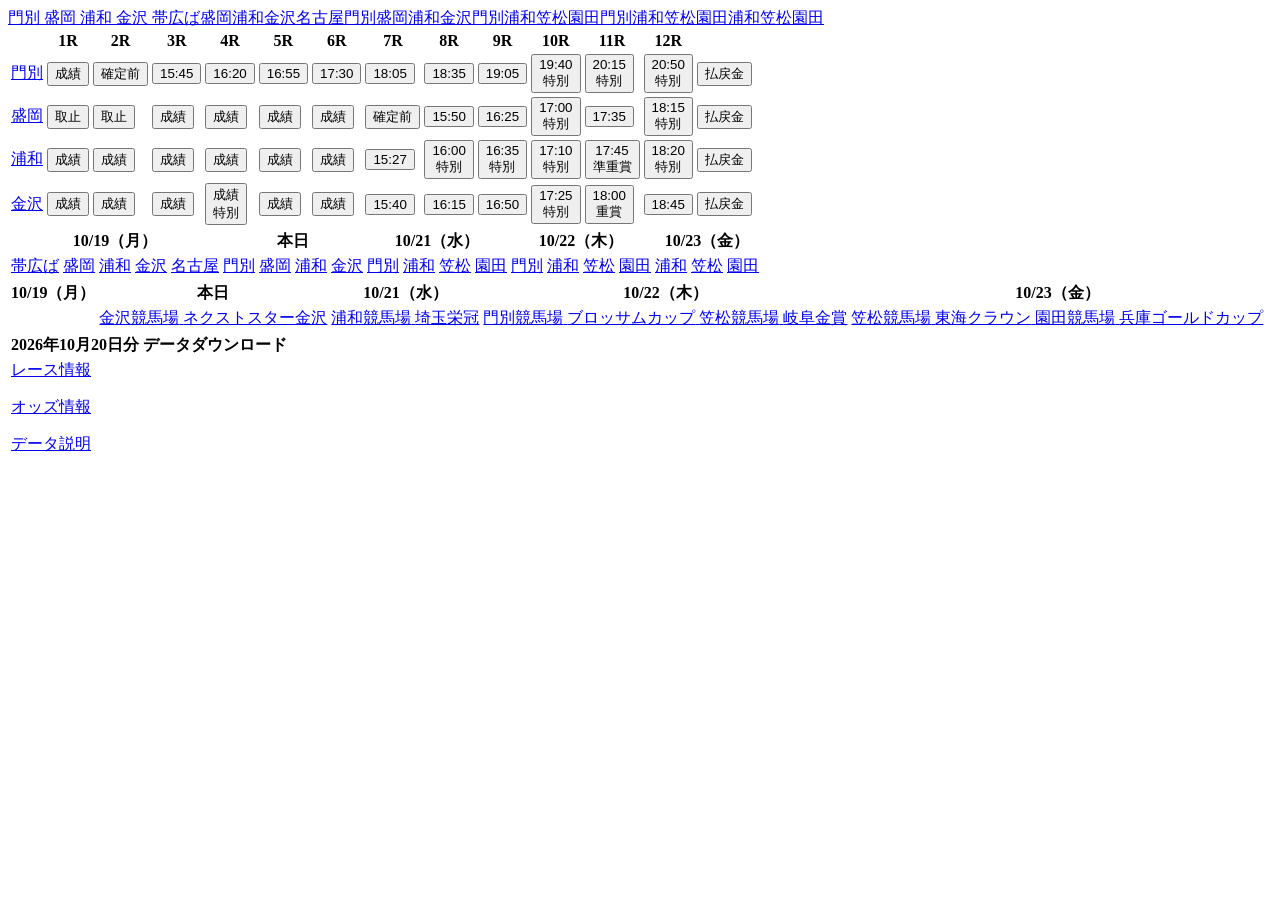
<file: fixtures/top.html>
<html><head><meta charset='utf-8'><title>本日のレース情報｜地方競馬情報サイト</title></head><body><a href="/KeibaWeb/TodayRaceInfo/RaceList?k_raceDate=2026%2F10%2F20&amp;k_babaCode=36">
                                    門別
                                                                            
</a><a href="/KeibaWeb/TodayRaceInfo/RaceList?k_raceDate=2026%2F10%2F20&amp;k_babaCode=10">
                                    盛岡
                                                                    </a><a href="/KeibaWeb/TodayRaceInfo/RaceList?k_raceDate=2026%2F10%2F20&amp;k_babaCode=18">
                                    浦和
                                                                    </a><a href="/KeibaWeb/TodayRaceInfo/RaceList?k_raceDate=2026%2F10%2F20&amp;k_babaCode=22">
                                    金沢
                                                                    </a><a class="courseName night" href="/KeibaWeb/TodayRaceInfo/RaceList?k_raceDate=2026%2F10%2F19&amp;k_babaCode=3">帯広ば</a><a class="courseName" href="/KeibaWeb/TodayRaceInfo/RaceList?k_raceDate=2026%2F10%2F19&amp;k_babaCode=10">盛岡</a><a class="courseName" href="/KeibaWeb/TodayRaceInfo/RaceList?k_raceDate=2026%2F10%2F19&amp;k_babaCode=18">浦和</a><a class="courseName" href="/KeibaWeb/TodayRaceInfo/RaceList?k_raceDate=2026%2F10%2F19&amp;k_babaCode=22">金沢</a><a class="courseName night" href="/KeibaWeb/TodayRaceInfo/RaceList?k_raceDate=2026%2F10%2F19&amp;k_babaCode=24">名古屋</a><a class="courseName night" href="/KeibaWeb/TodayRaceInfo/RaceList?k_raceDate=2026%2F10%2F20&amp;k_babaCode=36">門別</a><a class="courseName" href="/KeibaWeb/TodayRaceInfo/RaceList?k_raceDate=2026%2F10%2F20&amp;k_babaCode=10">盛岡</a><a class="courseName" href="/KeibaWeb/TodayRaceInfo/RaceList?k_raceDate=2026%2F10%2F20&amp;k_babaCode=18">浦和</a><a class="courseName" href="/KeibaWeb/TodayRaceInfo/RaceList?k_raceDate=2026%2F10%2F20&amp;k_babaCode=22">金沢</a><a class="courseName night" href="/KeibaWeb/TodayRaceInfo/RaceList?k_raceDate=2026%2F10%2F21&amp;k_babaCode=36">門別</a><a class="courseName" href="/KeibaWeb/TodayRaceInfo/RaceList?k_raceDate=2026%2F10%2F21&amp;k_babaCode=18">浦和</a><a class="courseName" href="/KeibaWeb/TodayRaceInfo/RaceList?k_raceDate=2026%2F10%2F21&amp;k_babaCode=23">笠松</a><a class="courseName" href="/KeibaWeb/TodayRaceInfo/RaceList?k_raceDate=2026%2F10%2F21&amp;k_babaCode=27">園田</a><a class="courseName night" href="/KeibaWeb/TodayRaceInfo/RaceList?k_raceDate=2026%2F10%2F22&amp;k_babaCode=36">門別</a><a class="courseName" href="/KeibaWeb/TodayRaceInfo/RaceList?k_raceDate=2026%2F10%2F22&amp;k_babaCode=18">浦和</a><a class="courseName" href="/KeibaWeb/TodayRaceInfo/RaceList?k_raceDate=2026%2F10%2F22&amp;k_babaCode=23">笠松</a><a class="courseName" href="/KeibaWeb/TodayRaceInfo/RaceList?k_raceDate=2026%2F10%2F22&amp;k_babaCode=27">園田</a><a class="courseName" href="/KeibaWeb/TodayRaceInfo/RaceList?k_raceDate=2026%2F10%2F23&amp;k_babaCode=18">浦和</a><a class="courseName" href="/KeibaWeb/TodayRaceInfo/RaceList?k_raceDate=2026%2F10%2F23&amp;k_babaCode=23">笠松</a><a class="courseName night" href="/KeibaWeb/TodayRaceInfo/RaceList?k_raceDate=2026%2F10%2F23&amp;k_babaCode=27">園田</a><table class="today">
<tbody>
<tr>
<th></th>
<th>1R</th>
<th>2R</th>
<th>3R</th>
<th>4R</th>
<th>5R</th>
<th>6R</th>
<th>7R</th>
<th>8R</th>
<th>9R</th>
<th>10R</th>
<th>11R</th>
<th>12R</th>
<th></th>
</tr>
<tr>
<td>
<a href="/KeibaWeb/TodayRaceInfo/RaceList?k_raceDate=2026%2F10%2F20&amp;k_babaCode=36">
                                    門別
                                                                            
</a>
</td>
<td>
<button class="grade" onclick="location.href='/KeibaWeb/TodayRaceInfo/RaceMarkTable?k_raceDate=2026%2F10%2F20&amp;k_babaCode=36&amp;k_raceNo=1'">

                                            成績
                                                                                        <br/>
</button>
</td>
<td>
<button class="" onclick="location.href='/KeibaWeb/TodayRaceInfo/DebaTable?k_raceDate=2026%2F10%2F20&amp;k_babaCode=36&amp;k_raceNo=2'">

                                            確定前
                                                                                        <br/>
</button>
</td>
<td>
<button class="" onclick="location.href='/KeibaWeb/TodayRaceInfo/DebaTable?k_raceDate=2026%2F10%2F20&amp;k_babaCode=36&amp;k_raceNo=3'">

                                                                                        15:45
                                                                                        <br/>
</button>
</td>
<td>
<button class="" onclick="location.href='/KeibaWeb/TodayRaceInfo/DebaTable?k_raceDate=2026%2F10%2F20&amp;k_babaCode=36&amp;k_raceNo=4'">

                                                                                        16:20
                                                                                        <br/>
</button>
</td>
<td>
<button class="" onclick="location.href='/KeibaWeb/TodayRaceInfo/DebaTable?k_raceDate=2026%2F10%2F20&amp;k_babaCode=36&amp;k_raceNo=5'">

                                                                                        16:55
                                                                                        <br/>
</button>
</td>
<td>
<button class="" onclick="location.href='/KeibaWeb/TodayRaceInfo/DebaTable?k_raceDate=2026%2F10%2F20&amp;k_babaCode=36&amp;k_raceNo=6'">

                                                                                        17:30
                                                                                        <br/>
</button>
</td>
<td>
<button class="" onclick="location.href='/KeibaWeb/TodayRaceInfo/DebaTable?k_raceDate=2026%2F10%2F20&amp;k_babaCode=36&amp;k_raceNo=7'">

                                                                                        18:05
                                                                                        <br/>
</button>
</td>
<td>
<button class="" onclick="location.href='/KeibaWeb/TodayRaceInfo/DebaTable?k_raceDate=2026%2F10%2F20&amp;k_babaCode=36&amp;k_raceNo=8'">

                                                                                        18:35
                                                                                        <br/>
</button>
</td>
<td>
<button class="" onclick="location.href='/KeibaWeb/TodayRaceInfo/DebaTable?k_raceDate=2026%2F10%2F20&amp;k_babaCode=36&amp;k_raceNo=9'">

                                                                                        19:05
                                                                                        <br/>
</button>
</td>
<td>
<button class="" onclick="location.href='/KeibaWeb/TodayRaceInfo/DebaTable?k_raceDate=2026%2F10%2F20&amp;k_babaCode=36&amp;k_raceNo=10'">

                                                                                        19:40
                                                                                        <br/>
                                            特別
                                        </button>
</td>
<td>
<button class="" onclick="location.href='/KeibaWeb/TodayRaceInfo/DebaTable?k_raceDate=2026%2F10%2F20&amp;k_babaCode=36&amp;k_raceNo=11'">

                                                                                        20:15
                                                                                        <br/>
                                            特別
                                        </button>
</td>
<td>
<button class="" onclick="location.href='/KeibaWeb/TodayRaceInfo/DebaTable?k_raceDate=2026%2F10%2F20&amp;k_babaCode=36&amp;k_raceNo=12'">

                                                                                        20:50
                                                                                        <br/>
                                            特別
                                        </button>
</td>
<td>
<button class="refund" onclick="location.href='/KeibaWeb/TodayRaceInfo/RefundMoneyList?k_raceDate=2026%2F10%2F20&amp;k_babaCode=36'">
                                        払戻金
                                    </button>
</td>
</tr>
<tr>
<td>
<a href="/KeibaWeb/TodayRaceInfo/RaceList?k_raceDate=2026%2F10%2F20&amp;k_babaCode=10">
                                    盛岡
                                                                    </a>
</td>
<td>
<button class="cancel">

                                            取止
                                                                                        <br/>
</button>
</td>
<td>
<button class="cancel">

                                            取止
                                                                                        <br/>
</button>
</td>
<td>
<button class="grade" onclick="location.href='/KeibaWeb/TodayRaceInfo/RaceMarkTable?k_raceDate=2026%2F10%2F20&amp;k_babaCode=10&amp;k_raceNo=3'">

                                            成績
                                                                                        <br/>
</button>
</td>
<td>
<button class="grade" onclick="location.href='/KeibaWeb/TodayRaceInfo/RaceMarkTable?k_raceDate=2026%2F10%2F20&amp;k_babaCode=10&amp;k_raceNo=4'">

                                            成績
                                                                                        <br/>
</button>
</td>
<td>
<button class="grade" onclick="location.href='/KeibaWeb/TodayRaceInfo/RaceMarkTable?k_raceDate=2026%2F10%2F20&amp;k_babaCode=10&amp;k_raceNo=5'">

                                            成績
                                                                                        <br/>
</button>
</td>
<td>
<button class="grade" onclick="location.href='/KeibaWeb/TodayRaceInfo/RaceMarkTable?k_raceDate=2026%2F10%2F20&amp;k_babaCode=10&amp;k_raceNo=6'">

                                            成績
                                                                                        <br/>
</button>
</td>
<td>
<button class="" onclick="location.href='/KeibaWeb/TodayRaceInfo/DebaTable?k_raceDate=2026%2F10%2F20&amp;k_babaCode=10&amp;k_raceNo=7'">

                                            確定前
                                                                                        <br/>
</button>
</td>
<td>
<button class="" onclick="location.href='/KeibaWeb/TodayRaceInfo/DebaTable?k_raceDate=2026%2F10%2F20&amp;k_babaCode=10&amp;k_raceNo=8'">

                                                                                        15:50
                                                                                        <br/>
</button>
</td>
<td>
<button class="" onclick="location.href='/KeibaWeb/TodayRaceInfo/DebaTable?k_raceDate=2026%2F10%2F20&amp;k_babaCode=10&amp;k_raceNo=9'">

                                                                                        16:25
                                                                                        <br/>
</button>
</td>
<td>
<button class="" onclick="location.href='/KeibaWeb/TodayRaceInfo/DebaTable?k_raceDate=2026%2F10%2F20&amp;k_babaCode=10&amp;k_raceNo=10'">

                                                                                        17:00
                                                                                        <br/>
                                            特別
                                        </button>
</td>
<td>
<button class="" onclick="location.href='/KeibaWeb/TodayRaceInfo/DebaTable?k_raceDate=2026%2F10%2F20&amp;k_babaCode=10&amp;k_raceNo=11'">

                                                                                        17:35
                                                                                        <br/>
</button>
</td>
<td>
<button class="" onclick="location.href='/KeibaWeb/TodayRaceInfo/DebaTable?k_raceDate=2026%2F10%2F20&amp;k_babaCode=10&amp;k_raceNo=12'">

                                                                                        18:15
                                                                                        <br/>
                                            特別
                                        </button>
</td>
<td>
<button class="refund" onclick="location.href='/KeibaWeb/TodayRaceInfo/RefundMoneyList?k_raceDate=2026%2F10%2F20&amp;k_babaCode=10'">
                                        払戻金
                                    </button>
</td>
</tr>
<tr>
<td>
<a href="/KeibaWeb/TodayRaceInfo/RaceList?k_raceDate=2026%2F10%2F20&amp;k_babaCode=18">
                                    浦和
                                                                    </a>
</td>
<td>
<button class="grade" onclick="location.href='/KeibaWeb/TodayRaceInfo/RaceMarkTable?k_raceDate=2026%2F10%2F20&amp;k_babaCode=18&amp;k_raceNo=1'">

                                            成績
                                                                                        <br/>
</button>
</td>
<td>
<button class="grade" onclick="location.href='/KeibaWeb/TodayRaceInfo/RaceMarkTable?k_raceDate=2026%2F10%2F20&amp;k_babaCode=18&amp;k_raceNo=2'">

                                            成績
                                                                                        <br/>
</button>
</td>
<td>
<button class="grade" onclick="location.href='/KeibaWeb/TodayRaceInfo/RaceMarkTable?k_raceDate=2026%2F10%2F20&amp;k_babaCode=18&amp;k_raceNo=3'">

                                            成績
                                                                                        <br/>
</button>
</td>
<td>
<button class="grade" onclick="location.href='/KeibaWeb/TodayRaceInfo/RaceMarkTable?k_raceDate=2026%2F10%2F20&amp;k_babaCode=18&amp;k_raceNo=4'">

                                            成績
                                                                                        <br/>
</button>
</td>
<td>
<button class="grade" onclick="location.href='/KeibaWeb/TodayRaceInfo/RaceMarkTable?k_raceDate=2026%2F10%2F20&amp;k_babaCode=18&amp;k_raceNo=5'">

                                            成績
                                                                                        <br/>
</button>
</td>
<td>
<button class="grade" onclick="location.href='/KeibaWeb/TodayRaceInfo/RaceMarkTable?k_raceDate=2026%2F10%2F20&amp;k_babaCode=18&amp;k_raceNo=6'">

                                            成績
                                                                                        <br/>
</button>
</td>
<td>
<button class="change soon" onclick="location.href='/KeibaWeb/TodayRaceInfo/DebaTable?k_raceDate=2026%2F10%2F20&amp;k_babaCode=18&amp;k_raceNo=7'">

                                                                                        15:27
                                                                                        <br/>
</button>
</td>
<td>
<button class="" onclick="location.href='/KeibaWeb/TodayRaceInfo/DebaTable?k_raceDate=2026%2F10%2F20&amp;k_babaCode=18&amp;k_raceNo=8'">

                                                                                        16:00
                                                                                        <br/>
                                            特別
                                        </button>
</td>
<td>
<button class="" onclick="location.href='/KeibaWeb/TodayRaceInfo/DebaTable?k_raceDate=2026%2F10%2F20&amp;k_babaCode=18&amp;k_raceNo=9'">

                                                                                        16:35
                                                                                        <br/>
                                            特別
                                        </button>
</td>
<td>
<button class="" onclick="location.href='/KeibaWeb/TodayRaceInfo/DebaTable?k_raceDate=2026%2F10%2F20&amp;k_babaCode=18&amp;k_raceNo=10'">

                                                                                        17:10
                                                                                        <br/>
                                            特別
                                        </button>
</td>
<td>
<button class="" onclick="location.href='/KeibaWeb/TodayRaceInfo/DebaTable?k_raceDate=2026%2F10%2F20&amp;k_babaCode=18&amp;k_raceNo=11'">

                                                                                        17:45
                                                                                        <br/>
                                            準重賞
                                        </button>
</td>
<td>
<button class="" onclick="location.href='/KeibaWeb/TodayRaceInfo/DebaTable?k_raceDate=2026%2F10%2F20&amp;k_babaCode=18&amp;k_raceNo=12'">

                                                                                        18:20
                                                                                        <br/>
                                            特別
                                        </button>
</td>
<td>
<button class="refund" onclick="location.href='/KeibaWeb/TodayRaceInfo/RefundMoneyList?k_raceDate=2026%2F10%2F20&amp;k_babaCode=18'">
                                        払戻金
                                    </button>
</td>
</tr>
<tr>
<td>
<a href="/KeibaWeb/TodayRaceInfo/RaceList?k_raceDate=2026%2F10%2F20&amp;k_babaCode=22">
                                    金沢
                                                                    </a>
</td>
<td>
<button class="grade" onclick="location.href='/KeibaWeb/TodayRaceInfo/RaceMarkTable?k_raceDate=2026%2F10%2F20&amp;k_babaCode=22&amp;k_raceNo=1'">

                                            成績
                                                                                        <br/>
</button>
</td>
<td>
<button class="grade" onclick="location.href='/KeibaWeb/TodayRaceInfo/RaceMarkTable?k_raceDate=2026%2F10%2F20&amp;k_babaCode=22&amp;k_raceNo=2'">

                                            成績
                                                                                        <br/>
</button>
</td>
<td>
<button class="grade" onclick="location.href='/KeibaWeb/TodayRaceInfo/RaceMarkTable?k_raceDate=2026%2F10%2F20&amp;k_babaCode=22&amp;k_raceNo=3'">

                                            成績
                                                                                        <br/>
</button>
</td>
<td>
<button class="grade" onclick="location.href='/KeibaWeb/TodayRaceInfo/RaceMarkTable?k_raceDate=2026%2F10%2F20&amp;k_babaCode=22&amp;k_raceNo=4'">

                                            成績
                                                                                        <br/>
                                            特別
                                        </button>
</td>
<td>
<button class="grade" onclick="location.href='/KeibaWeb/TodayRaceInfo/RaceMarkTable?k_raceDate=2026%2F10%2F20&amp;k_babaCode=22&amp;k_raceNo=5'">

                                            成績
                                                                                        <br/>
</button>
</td>
<td>
<button class="grade" onclick="location.href='/KeibaWeb/TodayRaceInfo/RaceMarkTable?k_raceDate=2026%2F10%2F20&amp;k_babaCode=22&amp;k_raceNo=6'">

                                            成績
                                                                                        <br/>
</button>
</td>
<td>
<button class="" onclick="location.href='/KeibaWeb/TodayRaceInfo/DebaTable?k_raceDate=2026%2F10%2F20&amp;k_babaCode=22&amp;k_raceNo=7'">

                                                                                        15:40
                                                                                        <br/>
</button>
</td>
<td>
<button class="" onclick="location.href='/KeibaWeb/TodayRaceInfo/DebaTable?k_raceDate=2026%2F10%2F20&amp;k_babaCode=22&amp;k_raceNo=8'">

                                                                                        16:15
                                                                                        <br/>
</button>
</td>
<td>
<button class="" onclick="location.href='/KeibaWeb/TodayRaceInfo/DebaTable?k_raceDate=2026%2F10%2F20&amp;k_babaCode=22&amp;k_raceNo=9'">

                                                                                        16:50
                                                                                        <br/>
</button>
</td>
<td>
<button class="" onclick="location.href='/KeibaWeb/TodayRaceInfo/DebaTable?k_raceDate=2026%2F10%2F20&amp;k_babaCode=22&amp;k_raceNo=10'">

                                                                                        17:25
                                                                                        <br/>
                                            特別
                                        </button>
</td>
<td>
<button class="" onclick="location.href='/KeibaWeb/TodayRaceInfo/DebaTable?k_raceDate=2026%2F10%2F20&amp;k_babaCode=22&amp;k_raceNo=11'">

                                                                                        18:00
                                                                                        <br/>
                                            重賞
                                        </button>
</td>
<td>
<button class="" onclick="location.href='/KeibaWeb/TodayRaceInfo/DebaTable?k_raceDate=2026%2F10%2F20&amp;k_babaCode=22&amp;k_raceNo=12'">

                                                                                        18:45
                                                                                        <br/>
</button>
</td>
<td>
<button class="refund" onclick="location.href='/KeibaWeb/TodayRaceInfo/RefundMoneyList?k_raceDate=2026%2F10%2F20&amp;k_babaCode=22'">
                                        払戻金
                                    </button>
</td>
</tr>
</tbody>
</table><table class="course">
<tbody>
<tr>
<th class="">
                                10/19（月）
                            </th>
<th class="active">
                                本日
                            </th>
<th class="">
                                10/21（水）
                            </th>
<th class="">
                                10/22（木）
                            </th>
<th class="">
                                10/23（金）
                            </th>
</tr>
<tr>
<td>
<a class="courseName night" href="/KeibaWeb/TodayRaceInfo/RaceList?k_raceDate=2026%2F10%2F19&amp;k_babaCode=3">帯広ば</a>
<a class="courseName" href="/KeibaWeb/TodayRaceInfo/RaceList?k_raceDate=2026%2F10%2F19&amp;k_babaCode=10">盛岡</a>
<a class="courseName" href="/KeibaWeb/TodayRaceInfo/RaceList?k_raceDate=2026%2F10%2F19&amp;k_babaCode=18">浦和</a>
<a class="courseName" href="/KeibaWeb/TodayRaceInfo/RaceList?k_raceDate=2026%2F10%2F19&amp;k_babaCode=22">金沢</a>
<a class="courseName night" href="/KeibaWeb/TodayRaceInfo/RaceList?k_raceDate=2026%2F10%2F19&amp;k_babaCode=24">名古屋</a>
</td>
<td>
<a class="courseName night" href="/KeibaWeb/TodayRaceInfo/RaceList?k_raceDate=2026%2F10%2F20&amp;k_babaCode=36">門別</a>
<a class="courseName" href="/KeibaWeb/TodayRaceInfo/RaceList?k_raceDate=2026%2F10%2F20&amp;k_babaCode=10">盛岡</a>
<a class="courseName" href="/KeibaWeb/TodayRaceInfo/RaceList?k_raceDate=2026%2F10%2F20&amp;k_babaCode=18">浦和</a>
<a class="courseName" href="/KeibaWeb/TodayRaceInfo/RaceList?k_raceDate=2026%2F10%2F20&amp;k_babaCode=22">金沢</a>
</td>
<td>
<a class="courseName night" href="/KeibaWeb/TodayRaceInfo/RaceList?k_raceDate=2026%2F10%2F21&amp;k_babaCode=36">門別</a>
<a class="courseName" href="/KeibaWeb/TodayRaceInfo/RaceList?k_raceDate=2026%2F10%2F21&amp;k_babaCode=18">浦和</a>
<a class="courseName" href="/KeibaWeb/TodayRaceInfo/RaceList?k_raceDate=2026%2F10%2F21&amp;k_babaCode=23">笠松</a>
<a class="courseName" href="/KeibaWeb/TodayRaceInfo/RaceList?k_raceDate=2026%2F10%2F21&amp;k_babaCode=27">園田</a>
</td>
<td>
<a class="courseName night" href="/KeibaWeb/TodayRaceInfo/RaceList?k_raceDate=2026%2F10%2F22&amp;k_babaCode=36">門別</a>
<a class="courseName" href="/KeibaWeb/TodayRaceInfo/RaceList?k_raceDate=2026%2F10%2F22&amp;k_babaCode=18">浦和</a>
<a class="courseName" href="/KeibaWeb/TodayRaceInfo/RaceList?k_raceDate=2026%2F10%2F22&amp;k_babaCode=23">笠松</a>
<a class="courseName" href="/KeibaWeb/TodayRaceInfo/RaceList?k_raceDate=2026%2F10%2F22&amp;k_babaCode=27">園田</a>
</td>
<td>
<a class="courseName" href="/KeibaWeb/TodayRaceInfo/RaceList?k_raceDate=2026%2F10%2F23&amp;k_babaCode=18">浦和</a>
<a class="courseName" href="/KeibaWeb/TodayRaceInfo/RaceList?k_raceDate=2026%2F10%2F23&amp;k_babaCode=23">笠松</a>
<a class="courseName night" href="/KeibaWeb/TodayRaceInfo/RaceList?k_raceDate=2026%2F10%2F23&amp;k_babaCode=27">園田</a>
</td>
</tr>
</tbody>
</table><table class="grade">
<tbody>
<tr>
<th class="">
                                10/19（月）
                            </th>
<th class="active">
                                本日
                            </th>
<th class="">
                                10/21（水）
                            </th>
<th class="">
                                10/22（木）
                            </th>
<th class="">
                                10/23（金）
                            </th>
</tr>
<tr>
<td>
</td>
<td>
<a class="raceName" href="/KeibaWeb/TodayRaceInfo/DebaTable?k_raceDate=2026%2F10%2F20&amp;k_babaCode=22&amp;k_raceNo=11">
<span class="courseArea">金沢競馬場</span>
<span class="raceArea">ネクストスター金沢</span>
</a>
</td>
<td>
<a class="raceName" href="/KeibaWeb/TodayRaceInfo/DebaTable?k_raceDate=2026%2F10%2F21&amp;k_babaCode=18&amp;k_raceNo=11">
<span class="courseArea">浦和競馬場</span>
<span class="raceArea">埼玉栄冠</span>
</a>
</td>
<td>
<a class="raceName" href="/KeibaWeb/TodayRaceInfo/DebaTable?k_raceDate=2026%2F10%2F22&amp;k_babaCode=36&amp;k_raceNo=12">
<span class="courseArea">門別競馬場</span>
<span class="raceArea">ブロッサムカップ</span>
</a>
<a class="raceName" href="/KeibaWeb/TodayRaceInfo/DebaTable?k_raceDate=2026%2F10%2F22&amp;k_babaCode=23&amp;k_raceNo=11">
<span class="courseArea">笠松競馬場</span>
<span class="raceArea">岐阜金賞</span>
</a>
</td>
<td>
<a class="raceName" href="/KeibaWeb/TodayRaceInfo/DebaTable?k_raceDate=2026%2F10%2F23&amp;k_babaCode=23&amp;k_raceNo=11">
<span class="courseArea">笠松競馬場</span>
<span class="raceArea">東海クラウン</span>
</a>
<a class="raceName" href="/KeibaWeb/TodayRaceInfo/DebaTable?k_raceDate=2026%2F10%2F23&amp;k_babaCode=27&amp;k_raceNo=11">
<span class="courseArea">園田競馬場</span>
<span class="raceArea">兵庫ゴールドカップ</span>
</a>
</td>
</tr>
</tbody>
</table><table class="dataDownloadTbl daily">
<tbody>
<tr>
<th>2026年10月20日分 データダウンロード</th>
</tr>
<tr>
<td>
<a class="linkBtn" href="/KeibaWeb/DataDownload/RaceDataDownload?type=daily">
<p>レース情報</p>
</a>
<a class="linkBtn" href="/KeibaWeb/DataDownload/OddsDataDownload?type=daily">
<p>オッズ情報</p>
</a>
<a class="pdfBtn" href="/pdf/manual/data_pdf_manual.pdf" target="_blank">
<p>データ説明</p>
</a>
</td>
</tr>
</tbody>
</table></body></html>
</file>
